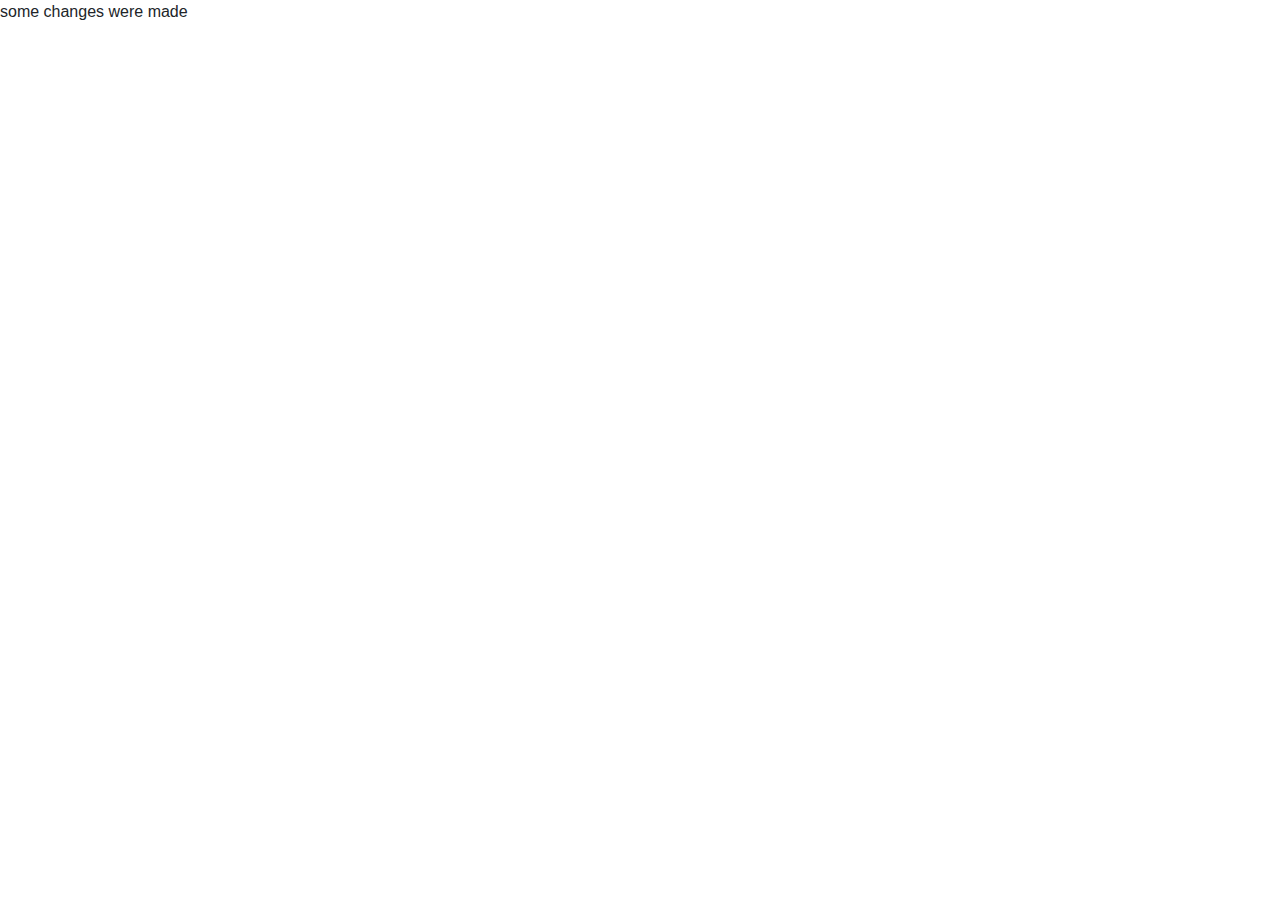
<file: LucasX/index.html>
<!DOCTYPE html>
<html lang="en">

<head>
  <meta charset="UTF-8">
  <meta name="viewport" content="width=device-width, initial-scale=1.0">
  <!-- Google fonts -->

  <!-- Bootstrap -->
  <link href="./assets/css/bootstrap/bootstrap.min.css" rel="stylesheet">
  <!-- Core theme CSS -->
  <link href="./assets/css/styles.css" rel="stylesheet" />
  <title> Bakery Site </title>
</head>

<body>
  <!-- Navbar -->
some changes were made
  <!-- Navbar -->

  <!--Footer -->
  <footer class="footer">

  </footer>
  <!--Footer -->

  <!-- Main Jquery JS -->
  <script src="./assets/js/jquery/jquery-3.5.1.min.js"></script>
  <!-- Bootstrap JS -->
  <script src="./assets/js/bootstrap.min.js"></script>
  <!-- Popper JS -->
  <script src="./assets/js/popper/popper.min.js"></script>
  <!-- Custome Js -->
  <script src="./assets/js/custom.js"></script>
</body>

</html>
</file>
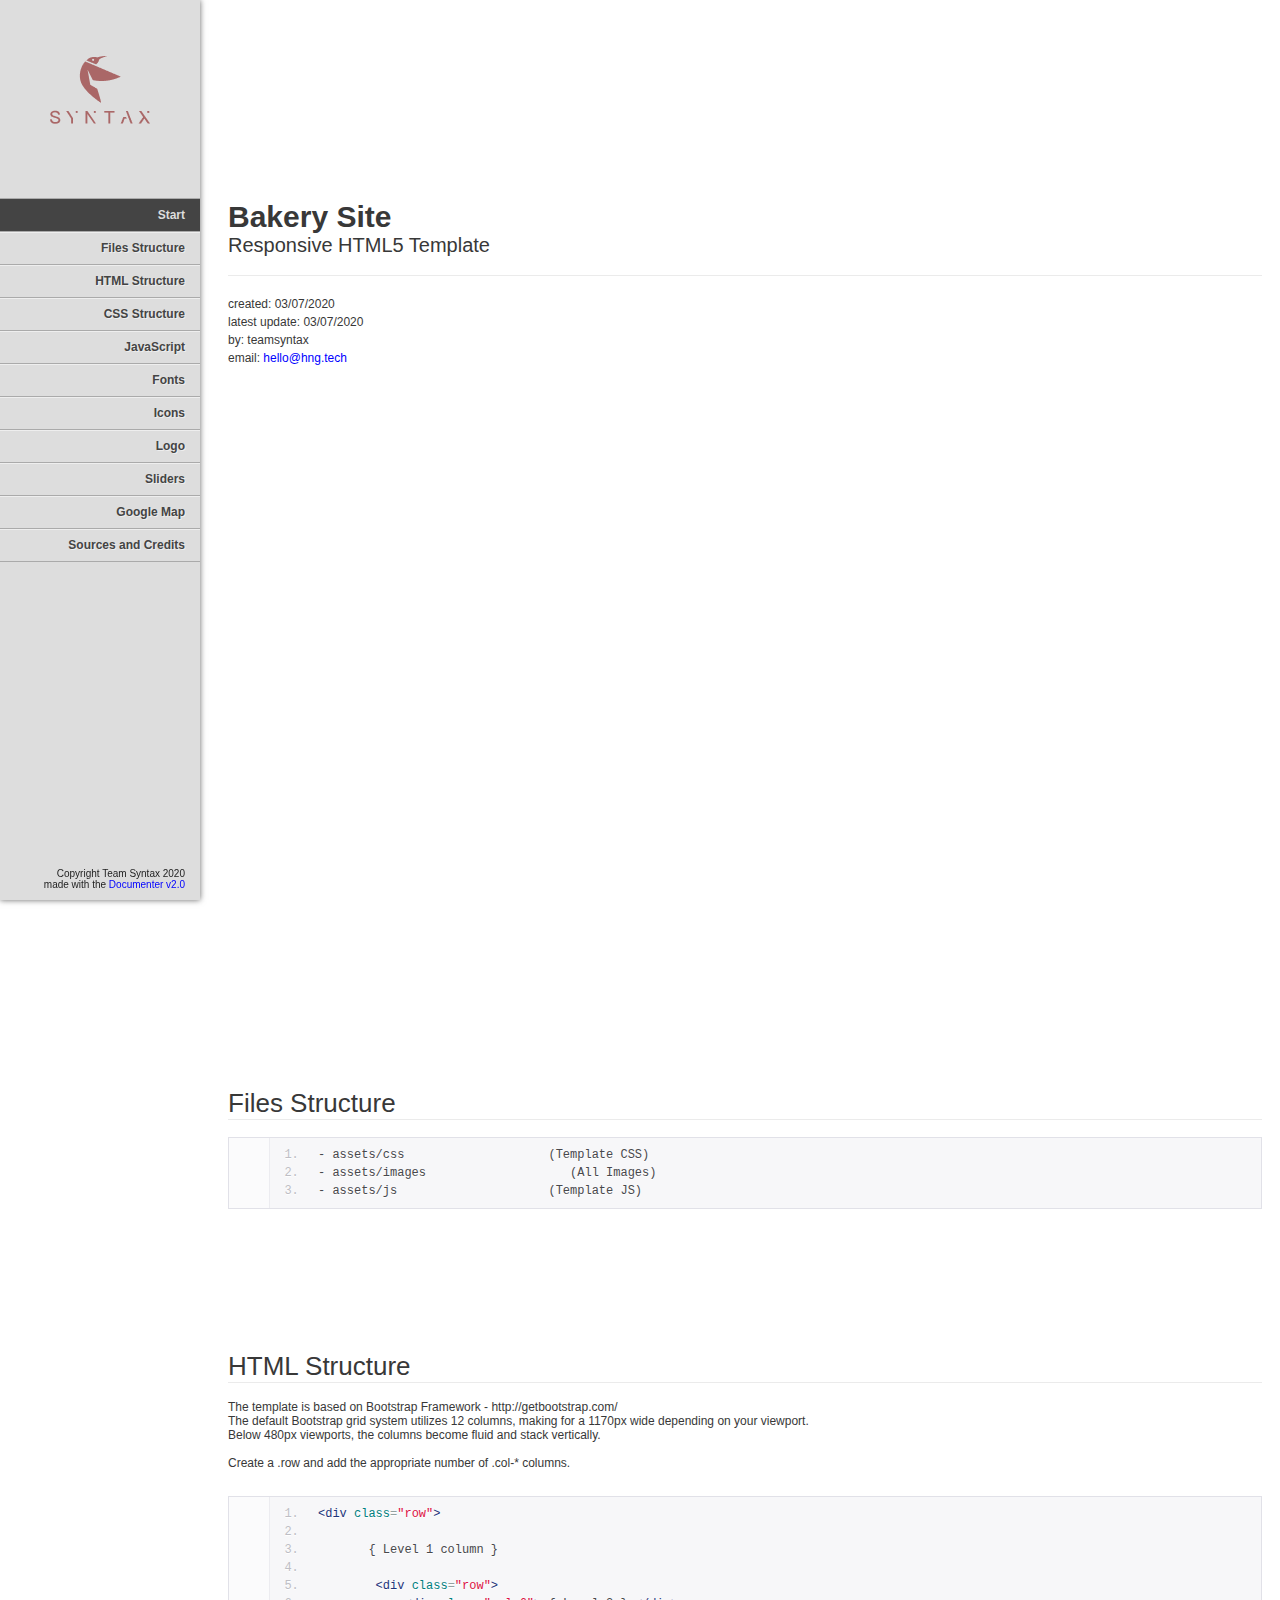
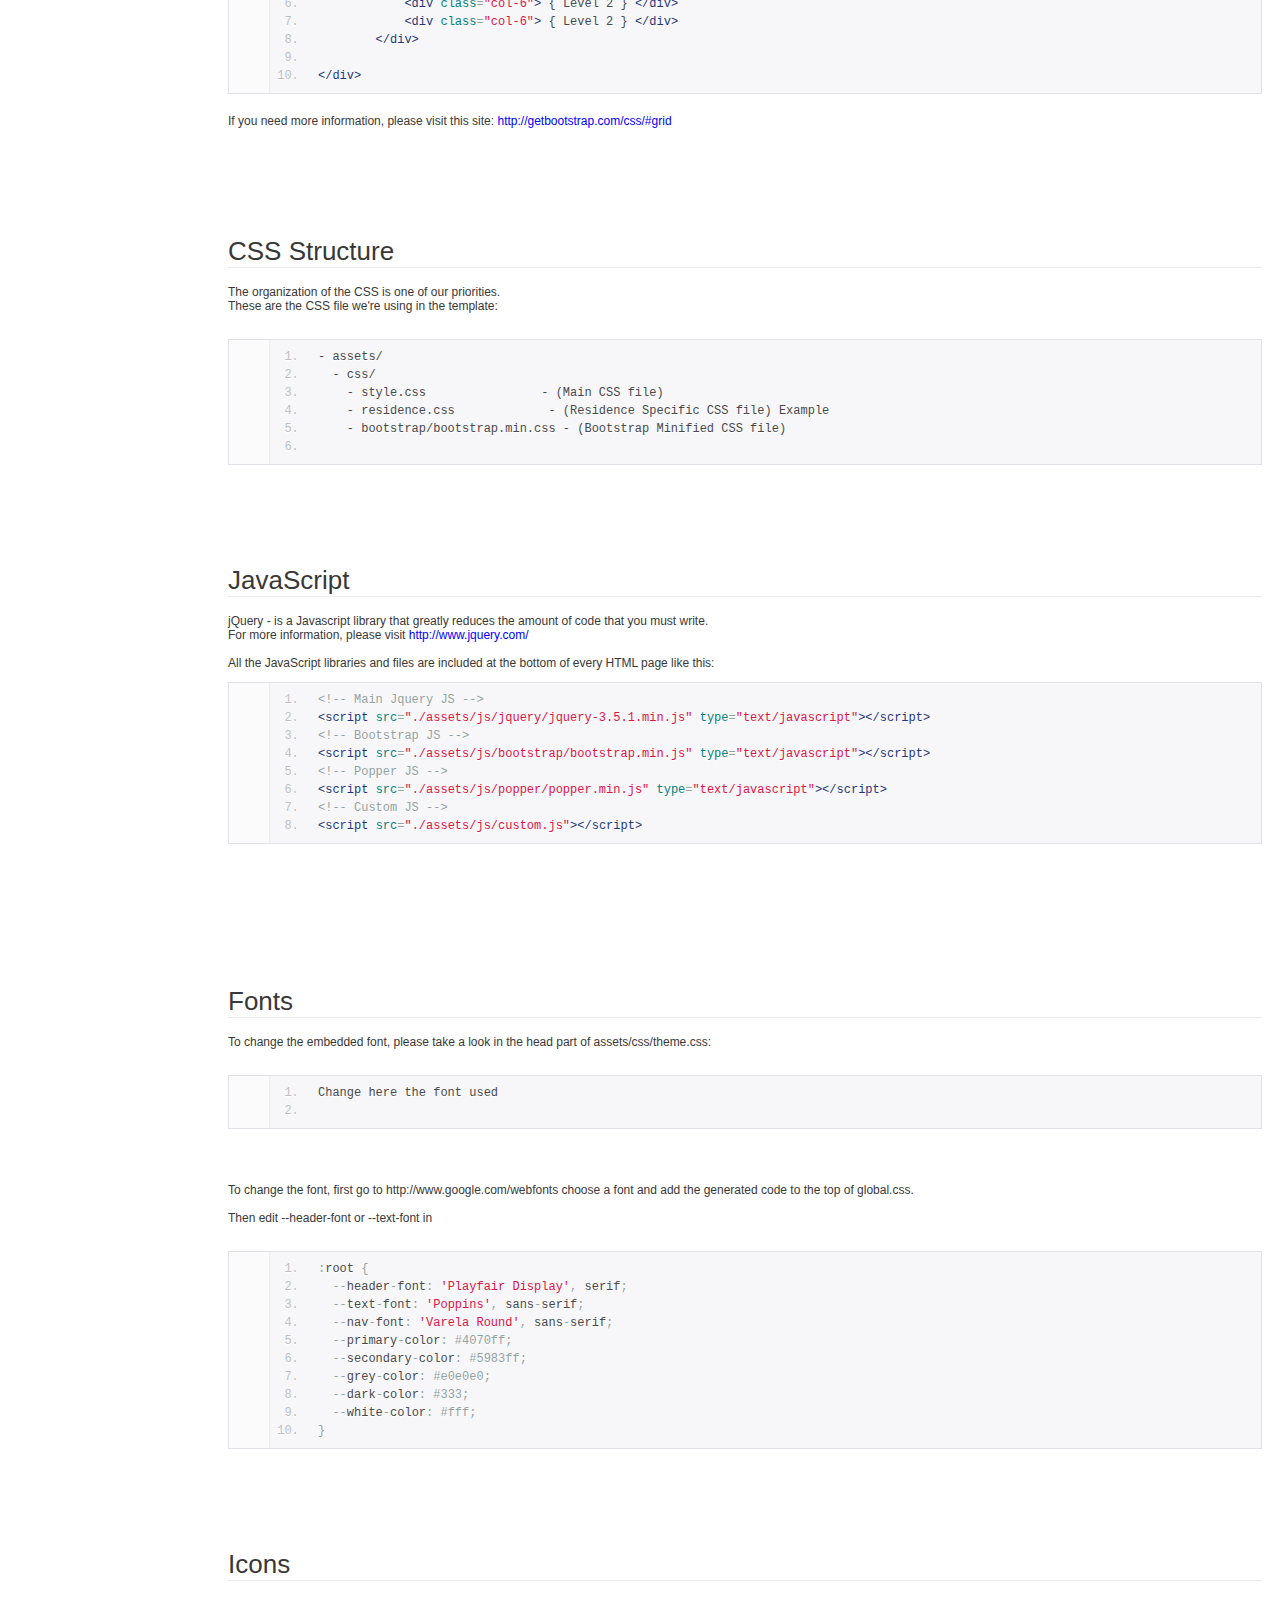
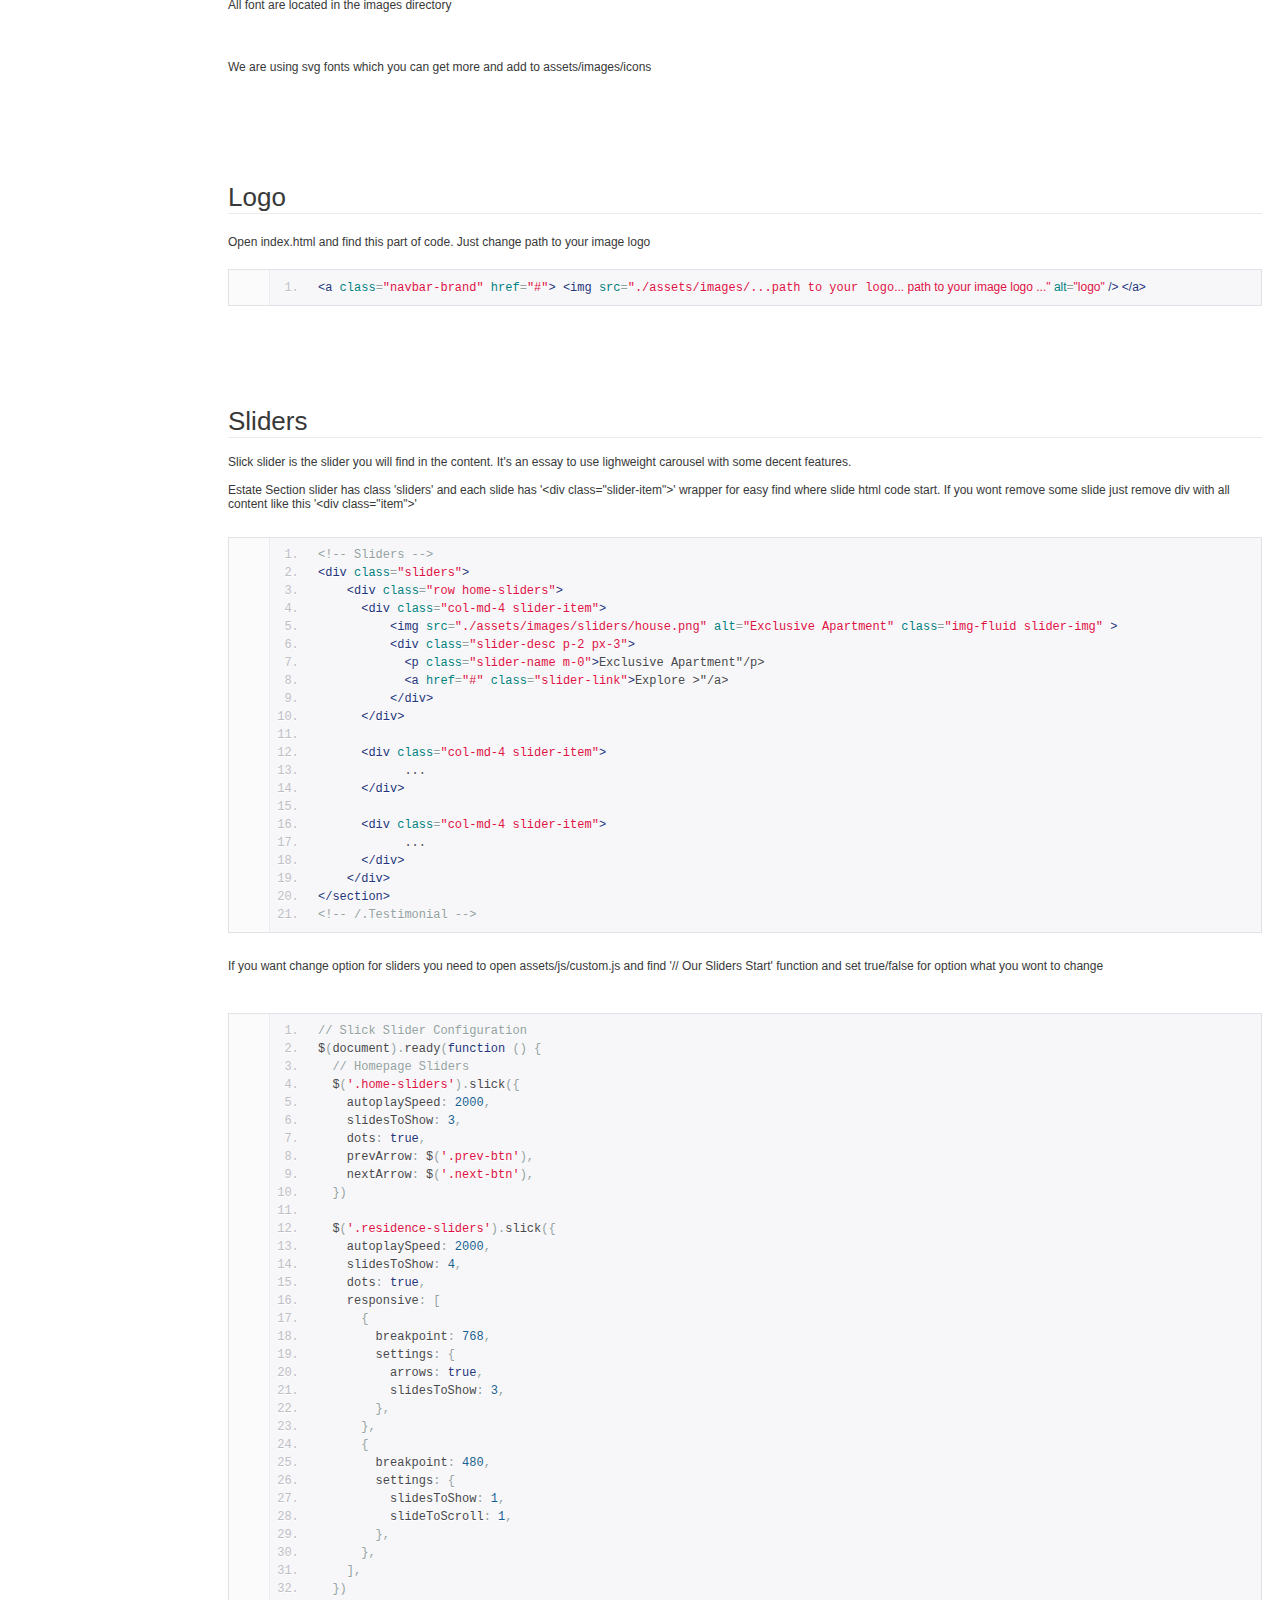
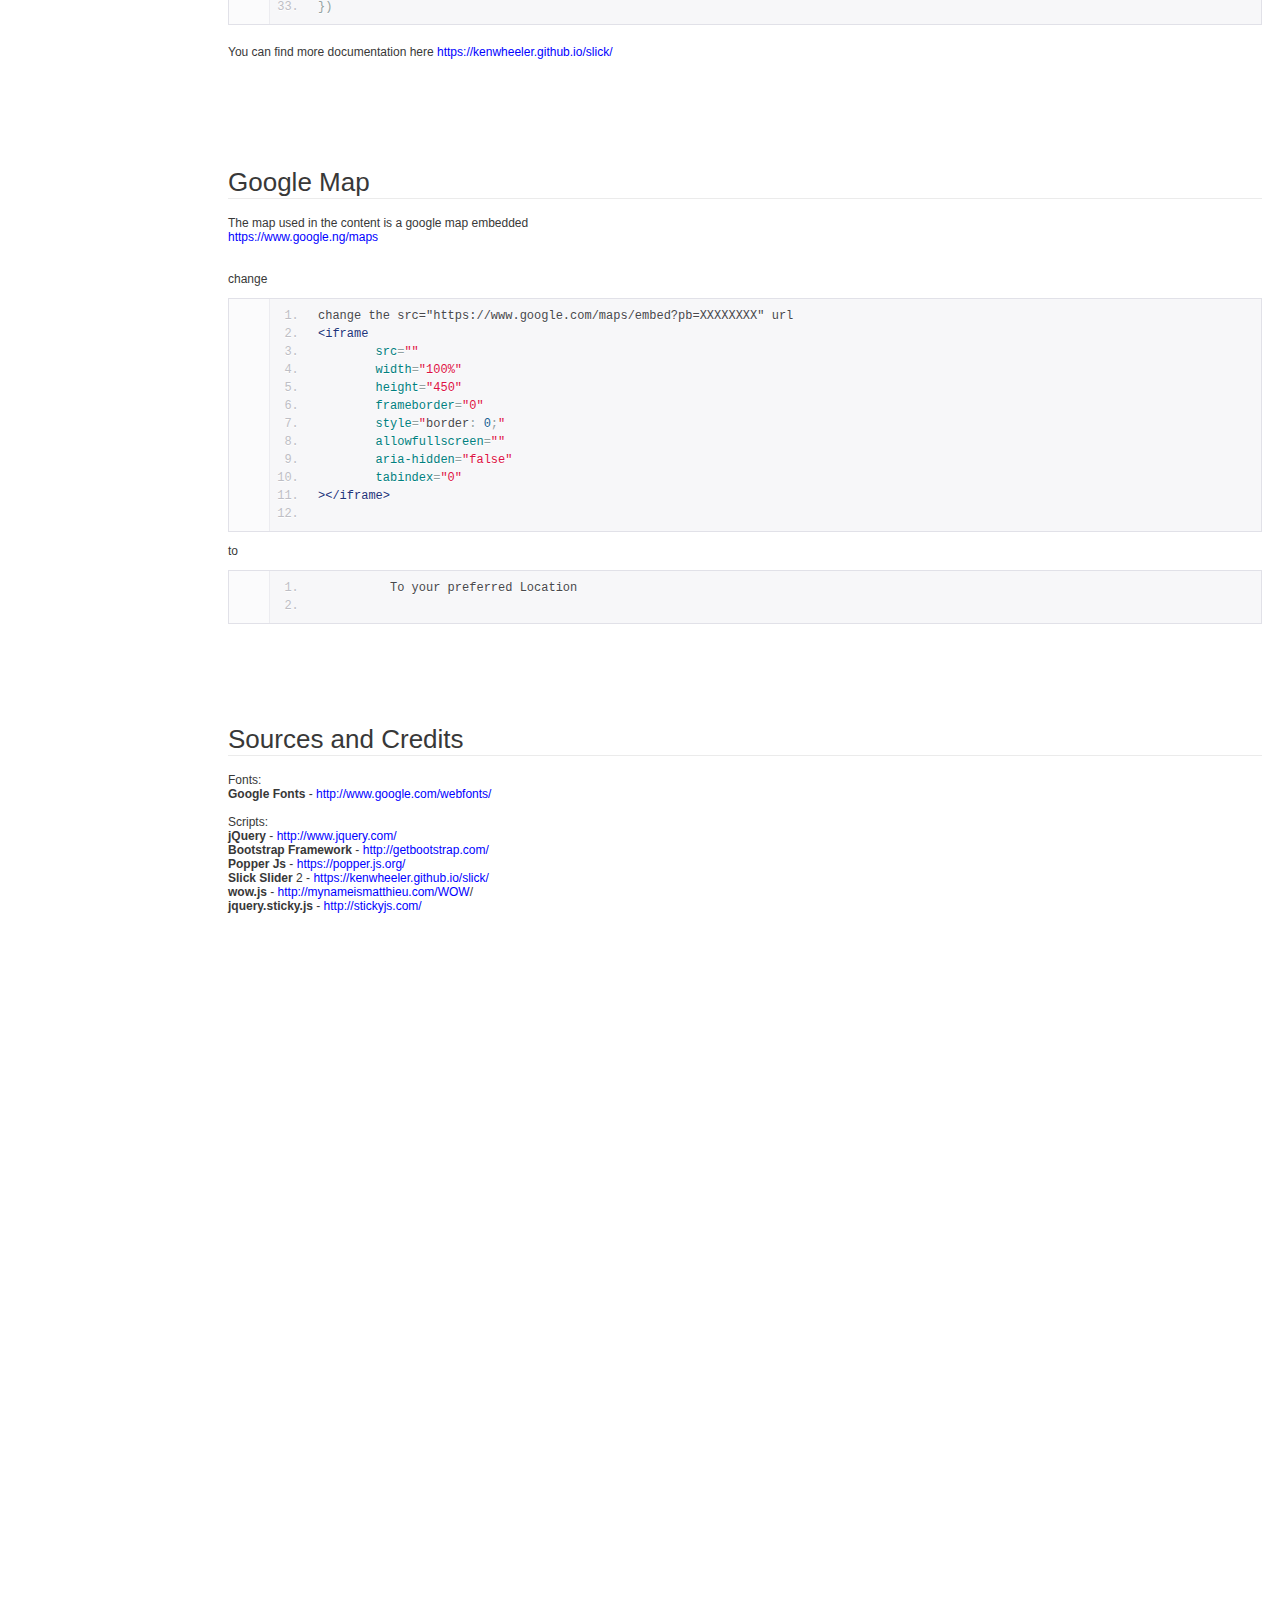
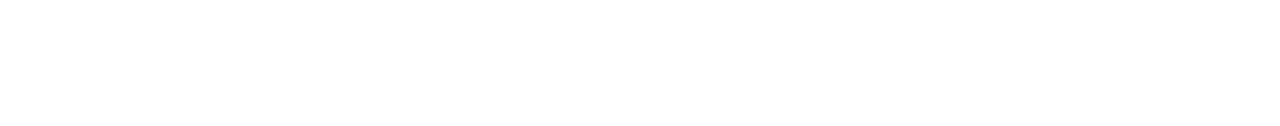
<file: Base Files/documentation/index.html>
<!DOCTYPE html>
<!--[if IE 6]><html lang="en-us" class="ie6"> <![endif]-->
<!--[if IE 7]><html lang="en-us" class="ie7"> <![endif]-->
<!--[if IE 8]><html lang="en-us" class="ie8"> <![endif]-->
<!--[if (gt IE 7)|!(IE)]><!-->
<html lang="en-us">
<!--<![endif]-->

<head>
  <meta charset="utf-8" />

  <title> Bakery Site - Documentation</title>

  <meta name="description" content="" />
  <meta name="author" content="Team Syntax" />
  <meta name="copyright" content="Team Syntax" />
  <meta name="generator" content="Documenter v2.0 http://rxa.li/documenter" />
  <meta name="date" content="2020-07-04T00:00:00+02:00" />

  <link rel="stylesheet" href="assets/css/documenter_style.css" media="all" />
  <link rel="stylesheet" href="assets/js/google-code-prettify/prettify.css" media="screen" />
  <script src="assets/js/google-code-prettify/prettify.js"></script>

  <script src="assets/js/jquery.js"></script>

  <script src="assets/js/jquery.scrollTo.js"></script>
  <script src="assets/js/jquery.easing.js"></script>

  <script>
    document.createElement('section')
    var duration = '500',
      easing = 'swing'
  </script>
  <script src="assets/js/script.js"></script>

  <style>
    html {
      background-color: #ffffff;
      color: #383838;
    }

    ::-moz-selection {
      background: #444444;
      color: #dddddd;
    }

    ::selection {
      background: #444444;
      color: #dddddd;
    }

    #documenter_sidebar #documenter_logo {
      background-image: url(assets/images/logo.png);
    }

    a {
      color: #0000ff;
    }

    .btn {
      border-radius: 3px;
    }

    .btn-primary {
      background-image: -moz-linear-gradient(top, #0088cc, #0044cc);
      background-image: -ms-linear-gradient(top, #0088cc, #0044cc);
      background-image: -webkit-gradient(linear,
          0 0,
          0 0088cc%,
          from(#dddddd),
          to(#0044cc));
      background-image: -webkit-linear-gradient(top, #0088cc, #0044cc);
      background-image: -o-linear-gradient(top, #0088cc, #0044cc);
      background-image: linear-gradient(top, #0088cc, #0044cc);
      filter: progid:DXImageTransform.Microsoft.gradient(startColorstr='#0088CC', endColorstr='#0044CC', GradientType=0);
      border-color: #0044cc #0044cc #bfbfbf;
      color: #ffffff;
    }

    .btn-primary:hover,
    .btn-primary:active,
    .btn-primary.active,
    .btn-primary.disabled,
    .btn-primary[disabled] {
      border-color: #0088cc #0088cc #bfbfbf;
      background-color: #0044cc;
    }

    hr {
      border-top: 1px solid #ebebeb;
      border-bottom: 1px solid #ffffff;
    }

    #documenter_sidebar,
    #documenter_sidebar ul a {
      background-color: #dddddd;
      color: #222222;
    }

    #documenter_sidebar ul a {
      -webkit-text-shadow: 1px 1px 0px #eeeeee;
      -moz-text-shadow: 1px 1px 0px #eeeeee;
      text-shadow: 1px 1px 0px #eeeeee;
    }

    #documenter_sidebar ul {
      border-top: 1px solid #aaaaaa;
    }

    #documenter_sidebar ul a {
      border-top: 1px solid #eeeeee;
      border-bottom: 1px solid #aaaaaa;
      color: #444444;
    }

    #documenter_sidebar ul a:hover {
      background: #444444;
      color: #dddddd;
      border-top: 1px solid #444444;
    }

    #documenter_sidebar ul a.current {
      background: #444444;
      color: #dddddd;
      border-top: 1px solid #444444;
    }

    #documenter_copyright {
      display: block !important;
      visibility: visible !important;
    }
  </style>
</head>

<body class="documenter-project-go">
  <div id="documenter_sidebar">
    <a href="#documenter_cover" id="documenter_logo"></a>
    <ul id="documenter_nav">
      <li><a class="current" href="#documenter_cover">Start</a></li>

      <li>
        <a href="#files_structure" title="Files Structure">Files Structure</a>
      </li>
      <li>
        <a href="#html_structure" title="HTML Structure">HTML Structure</a>
      </li>
      <li>
        <a href="#css_structure" title="CSS Structure">CSS Structure</a>
      </li>
      <li><a href="#javascript" title="JavaScript">JavaScript</a></li>
      <li><a href="#fonts" title="Fonts">Fonts</a></li>
      <li><a href="#icons" title="Icons">Icons</a></li>
      <li><a href="#logo" title="Logo">Logo</a></li>
      <li><a href="#sliders" title="Sliders">Sliders</a></li>
      <li><a href="#google_map" title="Google Map">Google Map</a></li>
      <li>
        <a href="#sources_and_credits" title="Sources and Credits">Sources and Credits</a>
      </li>
    </ul>
    <div id="documenter_copyright">
      Copyright Team Syntax 2020<br />
      made with the <a href="http://rxa.li/documenter">Documenter v2.0</a>
    </div>
  </div>
  <div id="documenter_content">
    <section id="documenter_cover">
      <h1> Bakery Site </h1>
      <h2>Responsive HTML5 Template</h2>
      <div id="documenter_buttons"></div>
      <hr />
      <ul>
        <li>created: 03/07/2020</li>
        <li>latest update: 03/07/2020</li>
        <li>by: teamsyntax</li>

        <li>
          email:
          <a
            href="mailto:&#104;&#101;&#108;&#108;&#111;&#64;&#104;&#110;&#103;&#46;&#116;&#101;&#99;&#104;">&#104;&#101;&#108;&#108;&#111;&#64;&#104;&#110;&#103;&#46;&#116;&#101;&#99;&#104;</a>
        </li>
      </ul>
      <p></p>
    </section>

    <section id="files_structure">
      <div class="page-header">
        <h3>Files Structure</h3>
        <hr class="notop" />
      </div>
      <pre class="prettyprint lang-html linenums">
- assets/css                    (Template CSS)
- assets/images                    (All Images)
- assets/js                     (Template JS)</pre>
      <p>
        &nbsp;
      </p>
    </section>
    <section id="html_structure">
      <div class="page-header">
        <h3>HTML Structure</h3>
        <hr class="notop" />
      </div>
      <div>
        The template is based on Bootstrap Framework -
        http://getbootstrap.com/
      </div>
      <div>
        The default Bootstrap grid system utilizes 12 columns, making for a
        1170px wide depending on your viewport.
      </div>
      <div>
        Below 480px viewports, the columns become fluid and stack vertically.
      </div>
      <div>
        &nbsp;
      </div>
      <div>
        Create a .row and add the appropriate number of .col-* columns.
      </div>
      <div>
        &nbsp;
      </div>
      <div>
        <pre class="prettyprint lang-html linenums">
&lt;div class=&quot;row&quot;&gt;
        
       { Level 1 column }

        &lt;div class=&quot;row&quot;&gt;
            &lt;div class=&quot;col-6&quot;&gt; { Level 2 } &lt;/div&gt;
            &lt;div class=&quot;col-6&quot;&gt; { Level 2 } &lt;/div&gt;
        &lt;/div&gt;

&lt;/div&gt;</pre>
      </div>
      <p>
        If you need more information, please visit this site:
        <a href="http://getbootstrap.com/css/#grid" target="_blank">http://getbootstrap.com/css/#grid</a>
      </p>
    </section>
    <section id="css_structure">
      <div class="page-header">
        <h3>CSS Structure</h3>
        <hr class="notop" />
      </div>
      <div>
        The organization of the CSS is one of our priorities.
      </div>
      <div>
        These are the CSS file we&#39;re using in the template:
      </div>
      <div>
        &nbsp;
      </div>
      <pre class="prettyprint lang-html linenums">
- assets/
  - css/
    - style.css                - (Main CSS file) 
    - residence.css             - (Residence Specific CSS file) Example 
    - bootstrap/bootstrap.min.css - (Bootstrap Minified CSS file)

</pre>
    </section>
    <section id="javascript">
      <div class="page-header">
        <h3>JavaScript</h3>
        <hr class="notop" />
      </div>
      <div>
        jQuery - is a Javascript library that greatly reduces the amount of
        code that you must write.
      </div>
      <div>
        For more information, please visit
        <a href="http://www.jquery.com" target="_blank">http://www.jquery.com/</a>
      </div>
      <div>
        &nbsp;
      </div>
      <div>
        All the JavaScript libraries and files are included at the bottom of
        every HTML page like this:
      </div>
      <div>
        <pre class="prettyprint lang-html linenums">
&lt;!-- Main Jquery JS --&gt;
&lt;script src=&quot;./assets/js/jquery/jquery-3.5.1.min.js&quot; type=&quot;text/javascript&quot;&gt;&lt;/script&gt;        
&lt;!-- Bootstrap JS --&gt;
&lt;script src=&quot;./assets/js/bootstrap/bootstrap.min.js&quot; type=&quot;text/javascript&quot;&gt;&lt;/script&gt;       
&lt;!-- Popper JS --&gt;
&lt;script src=&quot;./assets/js/popper/popper.min.js&quot; type=&quot;text/javascript&quot;&gt;&lt;/script&gt; 
&lt;!-- Custom JS --&gt;
&lt;script src=&quot;./assets/js/custom.js&quot;&gt;&lt;/script&gt;
</pre>
      </div>
      <p>&nbsp;</p>
    </section>
    <section id="fonts">
      <div class="page-header">
        <h3>Fonts</h3>
        <hr class="notop" />
      </div>
      <div>
        To change the embedded font, please take a look in the head part of
        assets/css/theme.css:
      </div>
      <div>
        &nbsp;
      </div>
      <div>
        <pre class="prettyprint lang-html linenums">
Change here the font used
            </pre>
      </div>
      <p>&nbsp;</p>
      <div>
        <div>
          To change the font, first go to http://www.google.com/webfonts
          choose a font and add the generated code to the top of global.css.
        </div>
        <div>
          &nbsp;
        </div>
        <div>
          Then edit --header-font or --text-font in
        </div>
        <div>
          &nbsp;
        </div>
        <div>
          <pre class="prettyprint lang-css linenums">
:root {
  --header-font: 'Playfair Display', serif;
  --text-font: 'Poppins', sans-serif;
  --nav-font: 'Varela Round', sans-serif;
  --primary-color: #4070ff;
  --secondary-color: #5983ff;
  --grey-color: #e0e0e0;
  --dark-color: #333;
  --white-color: #fff;
}</pre>
        </div>
      </div>
    </section>
    <section id="icons">
      <div class="page-header">
        <h3>Icons</h3>
        <hr class="notop" />
      </div>
      <div>
        All font are located in the images directory
      </div>
      <div>
        &nbsp;
      </div>

      <div>
        &nbsp;
      </div>
      <div>
        <p>
          We are using svg fonts which you can get more and add to
          assets/images/icons
        </p>
      </div>
    </section>
    <section id="logo">
      <div class="page-header">
        <h3>Logo</h3>
        <hr class="notop" />
      </div>
      <p>
        Open index.html and find this part of code. Just change path to your
        image logo
      </p>
      <pre class="prettyprint lang-html linenums">
&lt;a class=&quot;navbar-brand&quot; href=&quot;#&quot;&gt; &lt;img src=&quot;./assets/images/...path to your logo<span style="font-family: Arial, Verdana, sans-serif;">... path to your image logo ...</span><span style="font-family: Arial, Verdana, sans-serif;">&quot; alt=&quot;logo&quot; /&gt; &lt;/a&gt;</span>
</pre>
    </section>
    <section id="sliders">
      <div class="page-header">
        <h3>Sliders</h3>
        <hr class="notop" />
      </div>
      <div>
        Slick slider is the slider you will find in the content. It's an essay
        to use lighweight carousel with some decent features.
      </div>
      <div>
        &nbsp;
      </div>
      <div>
        <div>
          <div>
            Estate Section slider has class &#39;sliders&#39; and each slide
            has &#39;&lt;div class=&quot;slider-item&quot;&gt;&#39; wrapper
            for easy find where slide html code start. If you wont remove some
            slide just remove div with all content like this &#39;&lt;div
            class=&quot;item&quot;&gt;&#39;
          </div>
          <div>
            &nbsp;
          </div>
        </div>
        <pre class="prettyprint lang-html linenums">
&lt;!-- Sliders --&gt;
&lt;div class=&quot;sliders&quot;&gt;
    &lt;div class=&quot;row home-sliders&quot;&gt;
      &lt;div class=&quot;col-md-4 slider-item&quot;&gt;
          &lt;img src=&quot;./assets/images/sliders/house.png&quot; alt=&quot;Exclusive Apartment&quot; class=&quot;img-fluid slider-img&quot; &gt;
          &lt;div class=&quot;slider-desc p-2 px-3&quot;&gt;
            &lt;p class=&quot;slider-name m-0&quot;&gt;Exclusive Apartment&quot;/p&gt;
            &lt;a href=&quot;#&quot; class=&quot;slider-link&quot;&gt;Explore &gt;&quot;/a&gt;
          &lt;/div&gt;          
      &lt;/div&gt;

      &lt;div class=&quot;col-md-4 slider-item&quot;&gt;
            ...
      &lt;/div&gt;

      &lt;div class=&quot;col-md-4 slider-item&quot;&gt;
            ...
      &lt;/div&gt;
    &lt;/div&gt;
&lt;/section&gt;
&lt;!-- /.Testimonial --&gt;</pre>
        <div>
          &nbsp;
        </div>
        <div>
          If you want change option for sliders you need to open
          assets/js/custom.js and find &#39;// Our Sliders Start&#39; function
          and set true/false for option what you wont to change
        </div>
        <div>
          &nbsp;
        </div>
        <div>
          &nbsp;
        </div>
        <pre class="prettyprint lang-js linenums">
// Slick Slider Configuration
$(document).ready(function () {
  // Homepage Sliders
  $('.home-sliders').slick({
    autoplaySpeed: 2000,
    slidesToShow: 3,
    dots: true,
    prevArrow: $('.prev-btn'),
    nextArrow: $('.next-btn'),
  })

  $('.residence-sliders').slick({
    autoplaySpeed: 2000,
    slidesToShow: 4,
    dots: true,
    responsive: [
      {
        breakpoint: 768,
        settings: {
          arrows: true,
          slidesToShow: 3,
        },
      },
      {
        breakpoint: 480,
        settings: {
          slidesToShow: 1,
          slideToScroll: 1,
        },
      },
    ],
  })
})
</pre>
      </div>
      <p>
        You can find more documentation here&nbsp;<a href="https://kenwheeler.github.io/slick/"
          target="_blank">https://kenwheeler.github.io/slick/</a>
      </p>
    </section>
    <section id="google_map">
      <div class="page-header">
        <h3>Google Map</h3>
        <hr class="notop" />
      </div>
      <div>
        The map used in the content is a google map embedded
      </div>
      <div>
        <a href="https://www.google.ng/maps">https://www.google.ng/maps</a>
      </div>
      <div>
        &nbsp;
      </div>
      <div>
        &nbsp;
      </div>
      <div>
        change&nbsp;
      </div>
      <pre class="prettyprint lang-html linenums">change the src="https://www.google.com/maps/embed?pb=XXXXXXXX" url
&lt;iframe
	src=""
	width="100%"
	height="450"
	frameborder="0"
	style="border: 0;"
	allowfullscreen=""
	aria-hidden="false"
	tabindex="0"
&gt;&lt;/iframe&gt;
		</pre>

      <div>
        to
      </div>
      <pre class="prettyprint lang-html linenums">
          To your preferred Location
        </pre>
    </section>
    <section id="sources_and_credits">
      <div class="page-header">
        <h3>Sources and Credits</h3>
        <hr class="notop" />
      </div>
      <div>
        Fonts:
      </div>
      <div>
        <strong>Google Fonts</strong> -
        <a href="http://www.google.com/webfonts/">http://www.google.com/webfonts/</a>
      </div>
      <div></div>
      <div>
        &nbsp;
      </div>
      <div>
        Scripts:
      </div>
      <div>
        <strong>jQuery</strong> -
        <a href="http://www.jquery.com/">http://www.jquery.com/</a>
      </div>
      <div>
        <strong>Bootstrap Framework</strong> -
        <a href="http://getbootstrap.com/" target="_blank">http://getbootstrap.com/</a>
      </div>
      <div>
        <strong>Popper Js</strong> -&nbsp;<a href="https://popper.js.org/">https://popper.js.org/</a>
      </div>

      <div>
        <strong>Slick Slider</strong>&nbsp;2 -
        <a href="https://kenwheeler.github.io/slick/" target="_blank">https://kenwheeler.github.io/slick/</a>
      </div>
      <div>
        <strong>wow.js</strong> -&nbsp;<a href="http://mynameismatthieu.com/WOW/">http://mynameismatthieu.com/WOW</a>/
      </div>
      <div>
        <strong>jquery.sticky.js</strong> -&nbsp;<a href="http://stickyjs.com/">http://stickyjs.com/</a>
      </div>
      <div>
        &nbsp;
      </div>
    </section>
  </div>
</body>

</html>
</file>
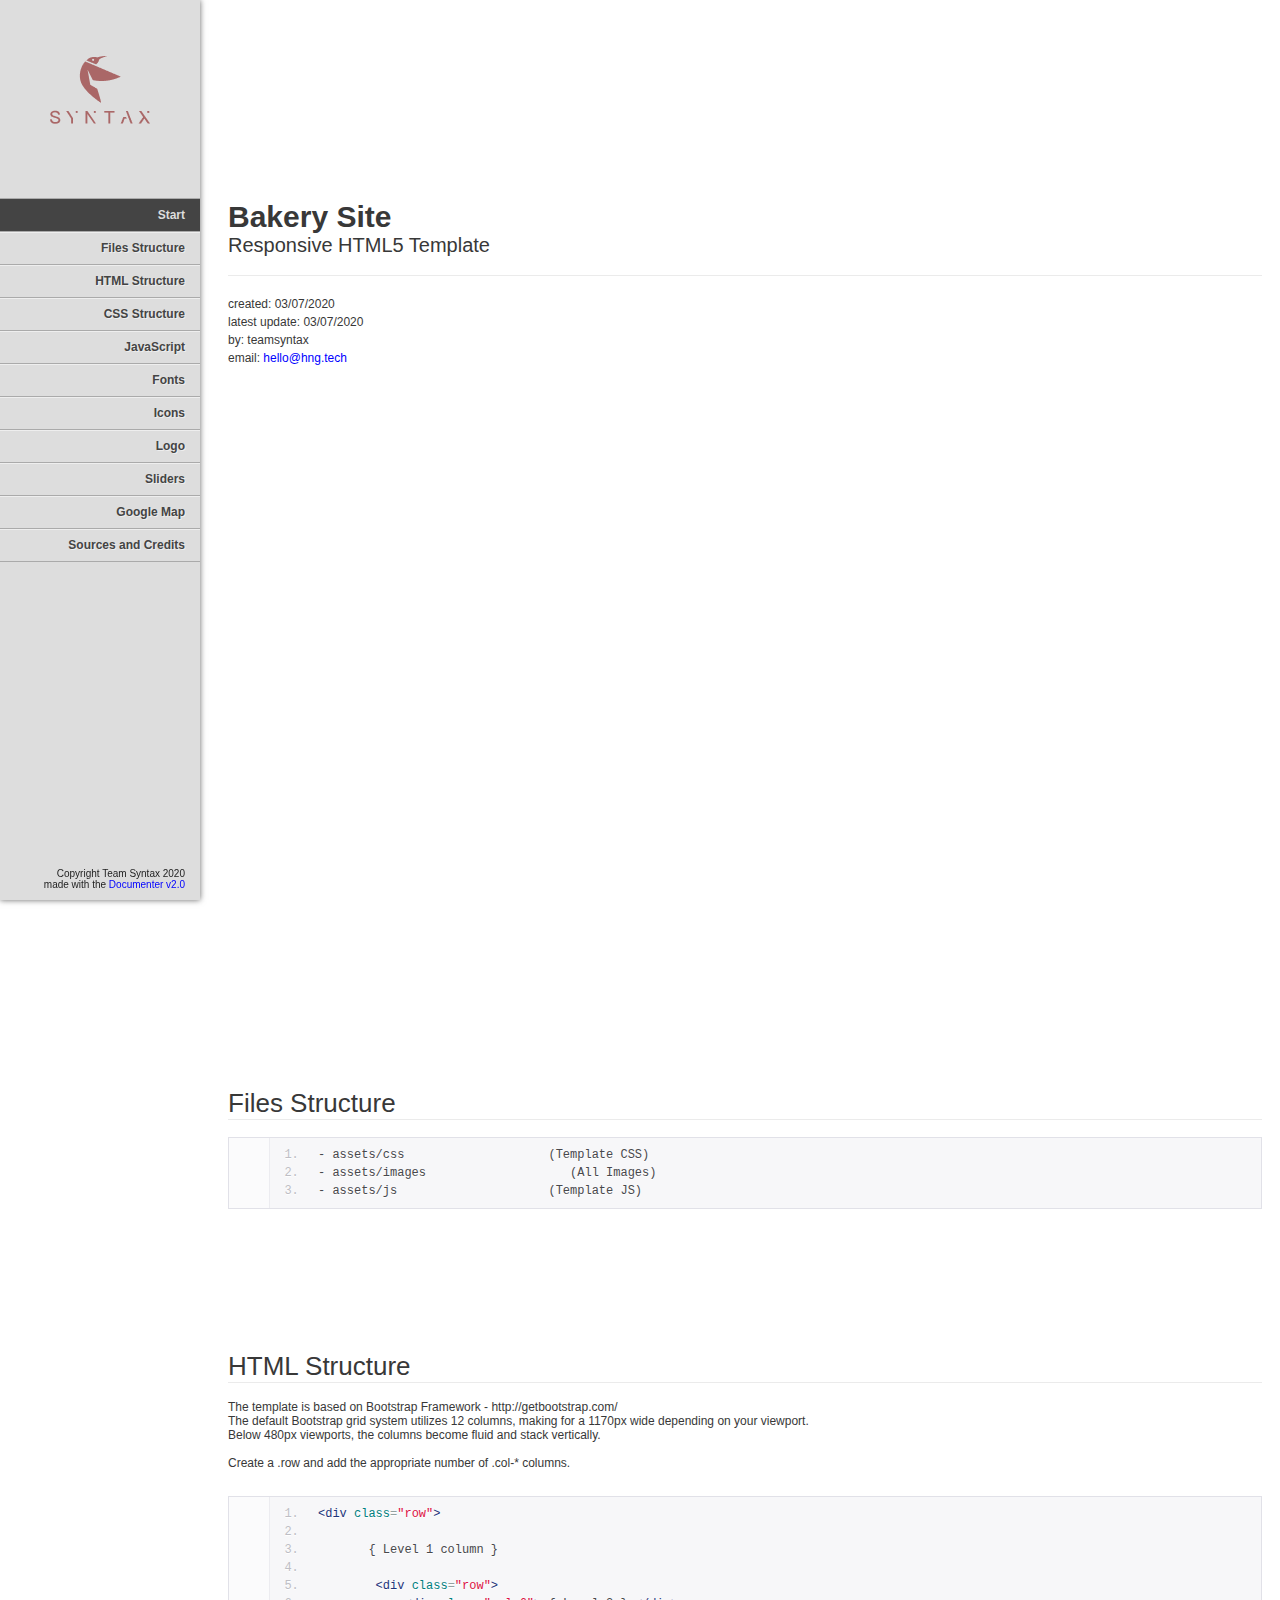
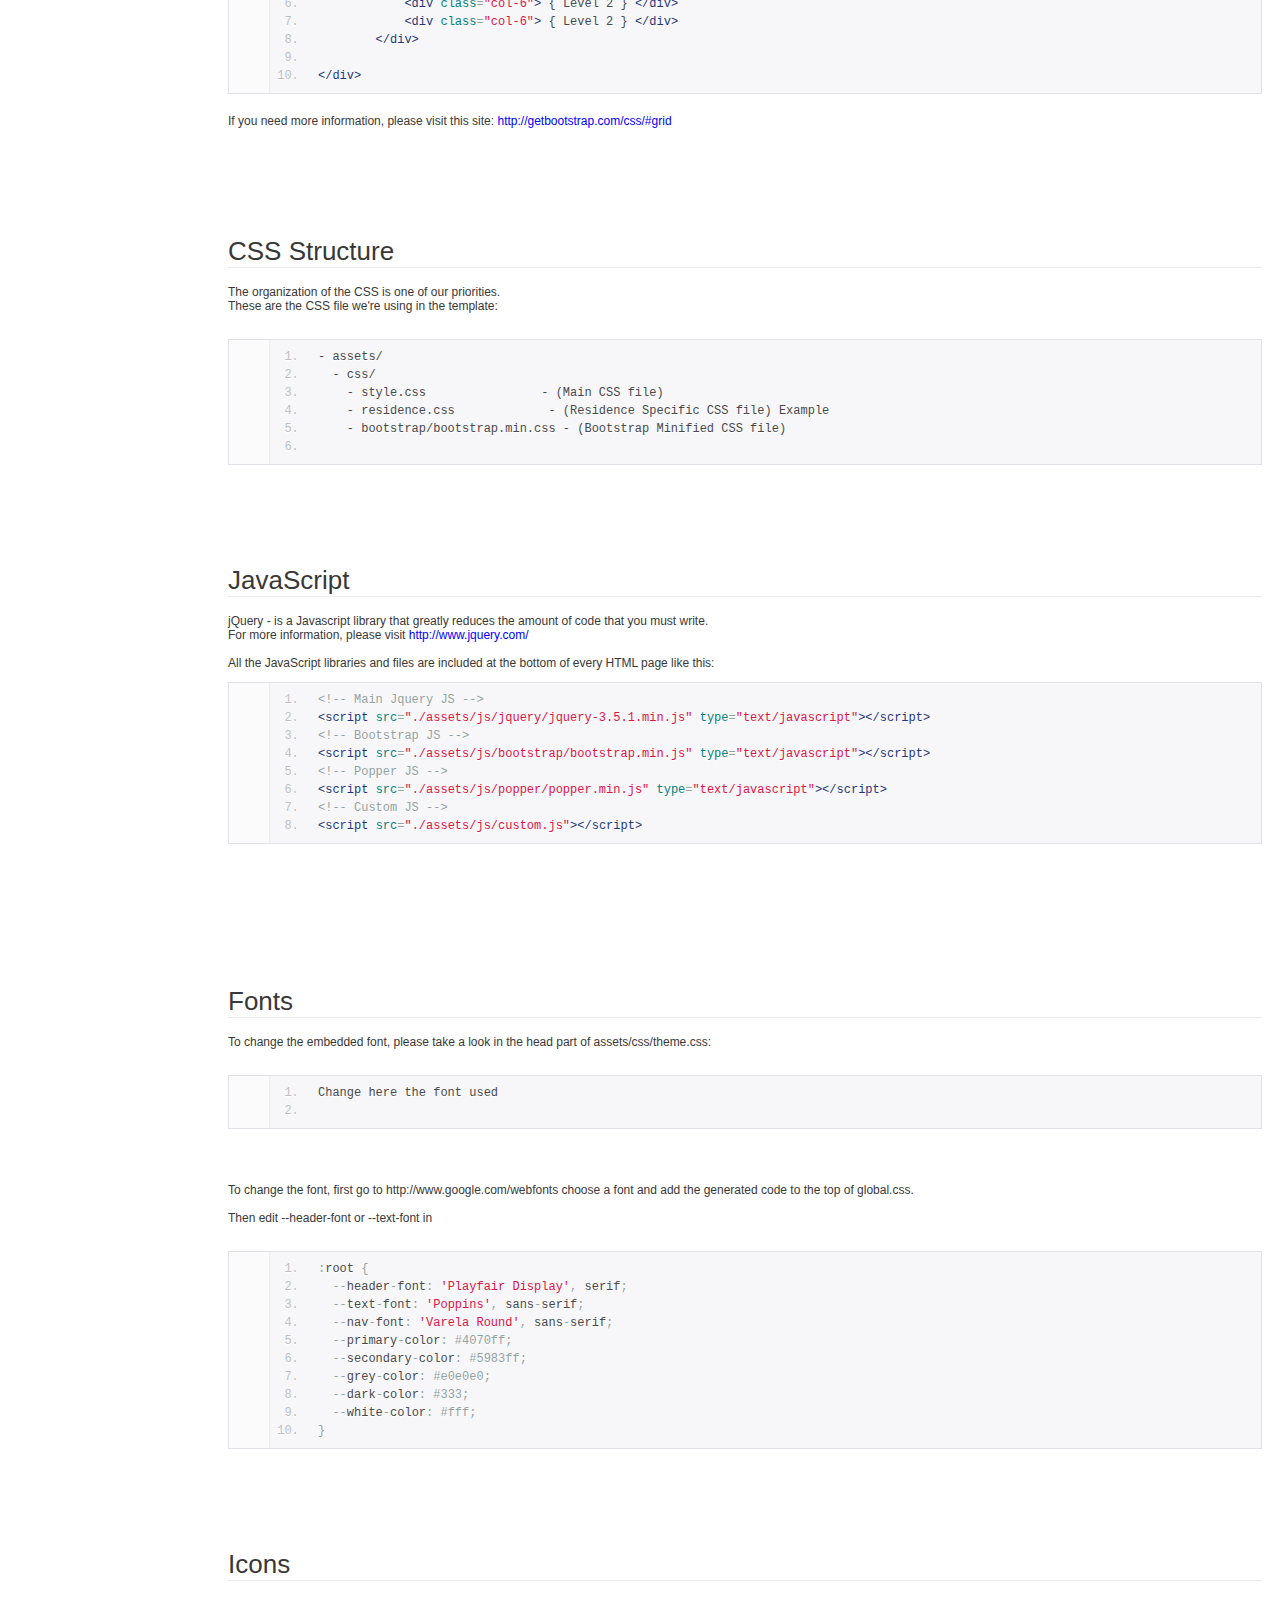
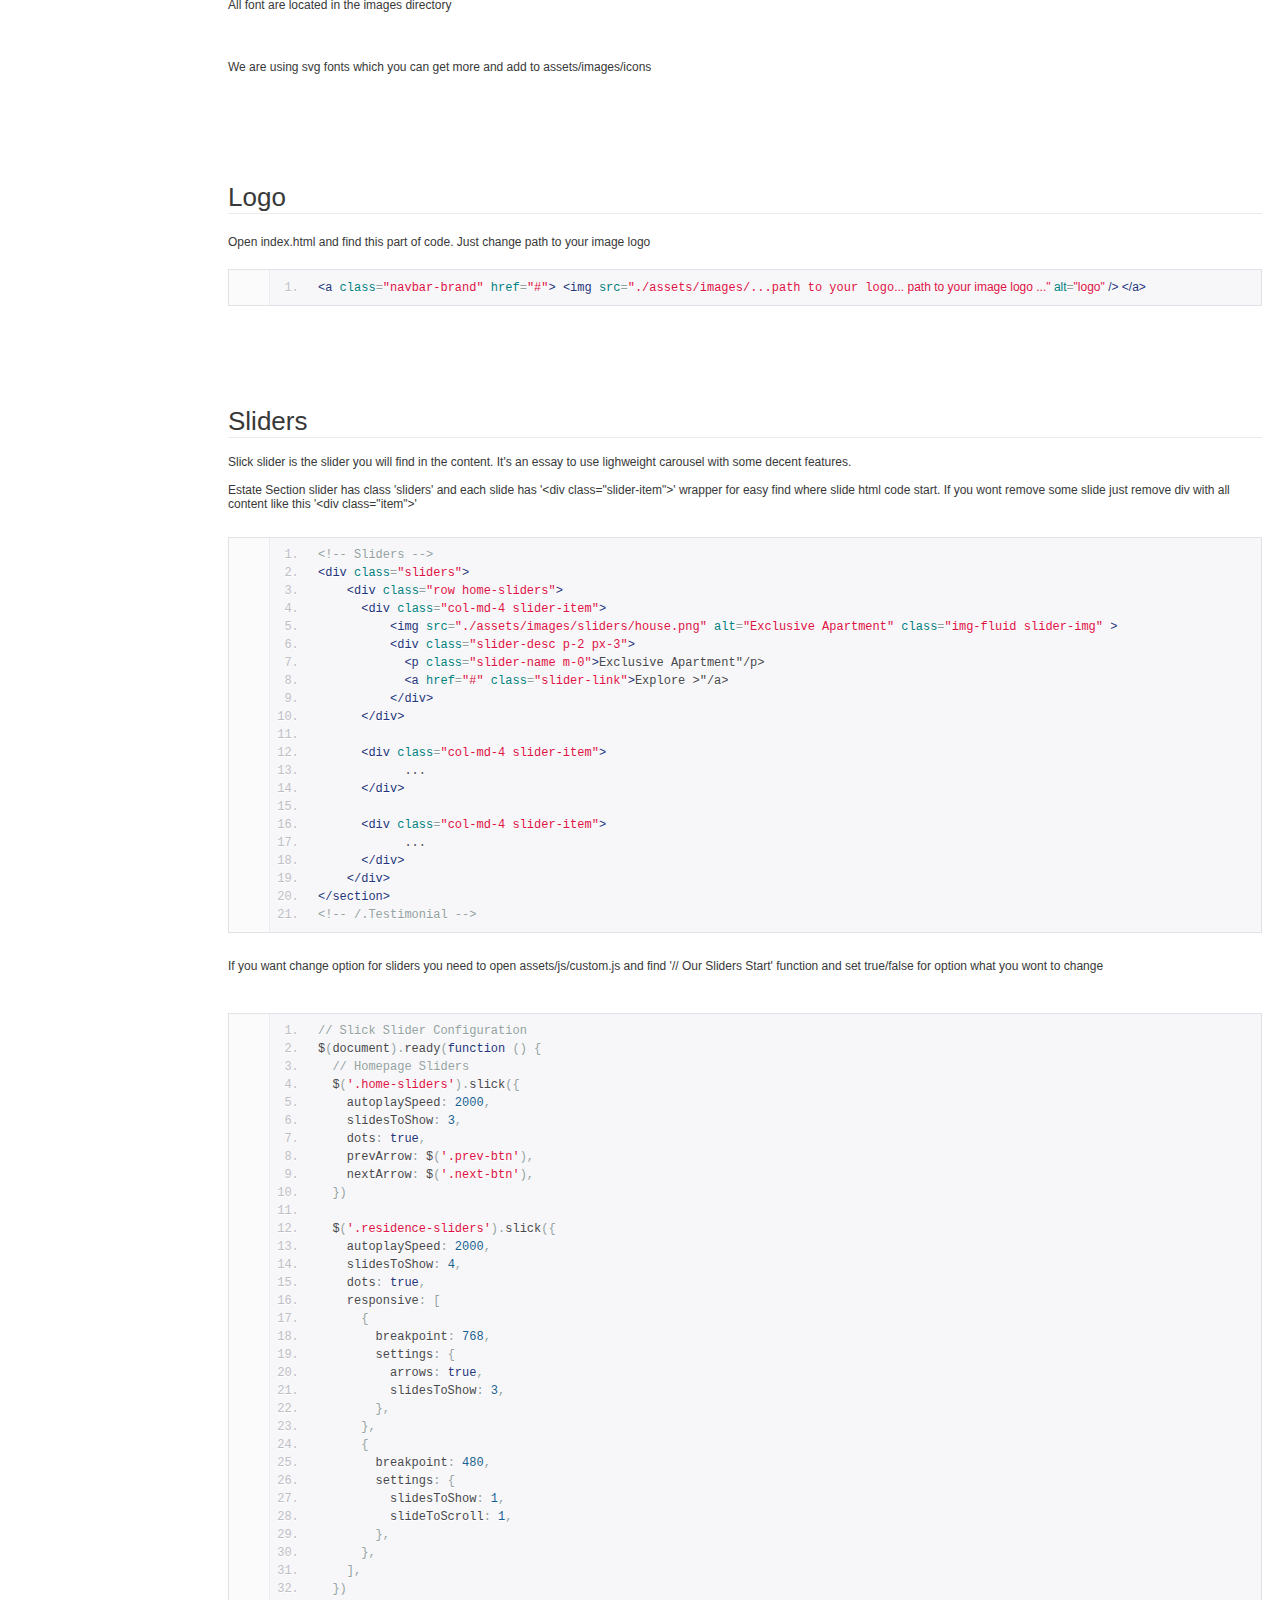
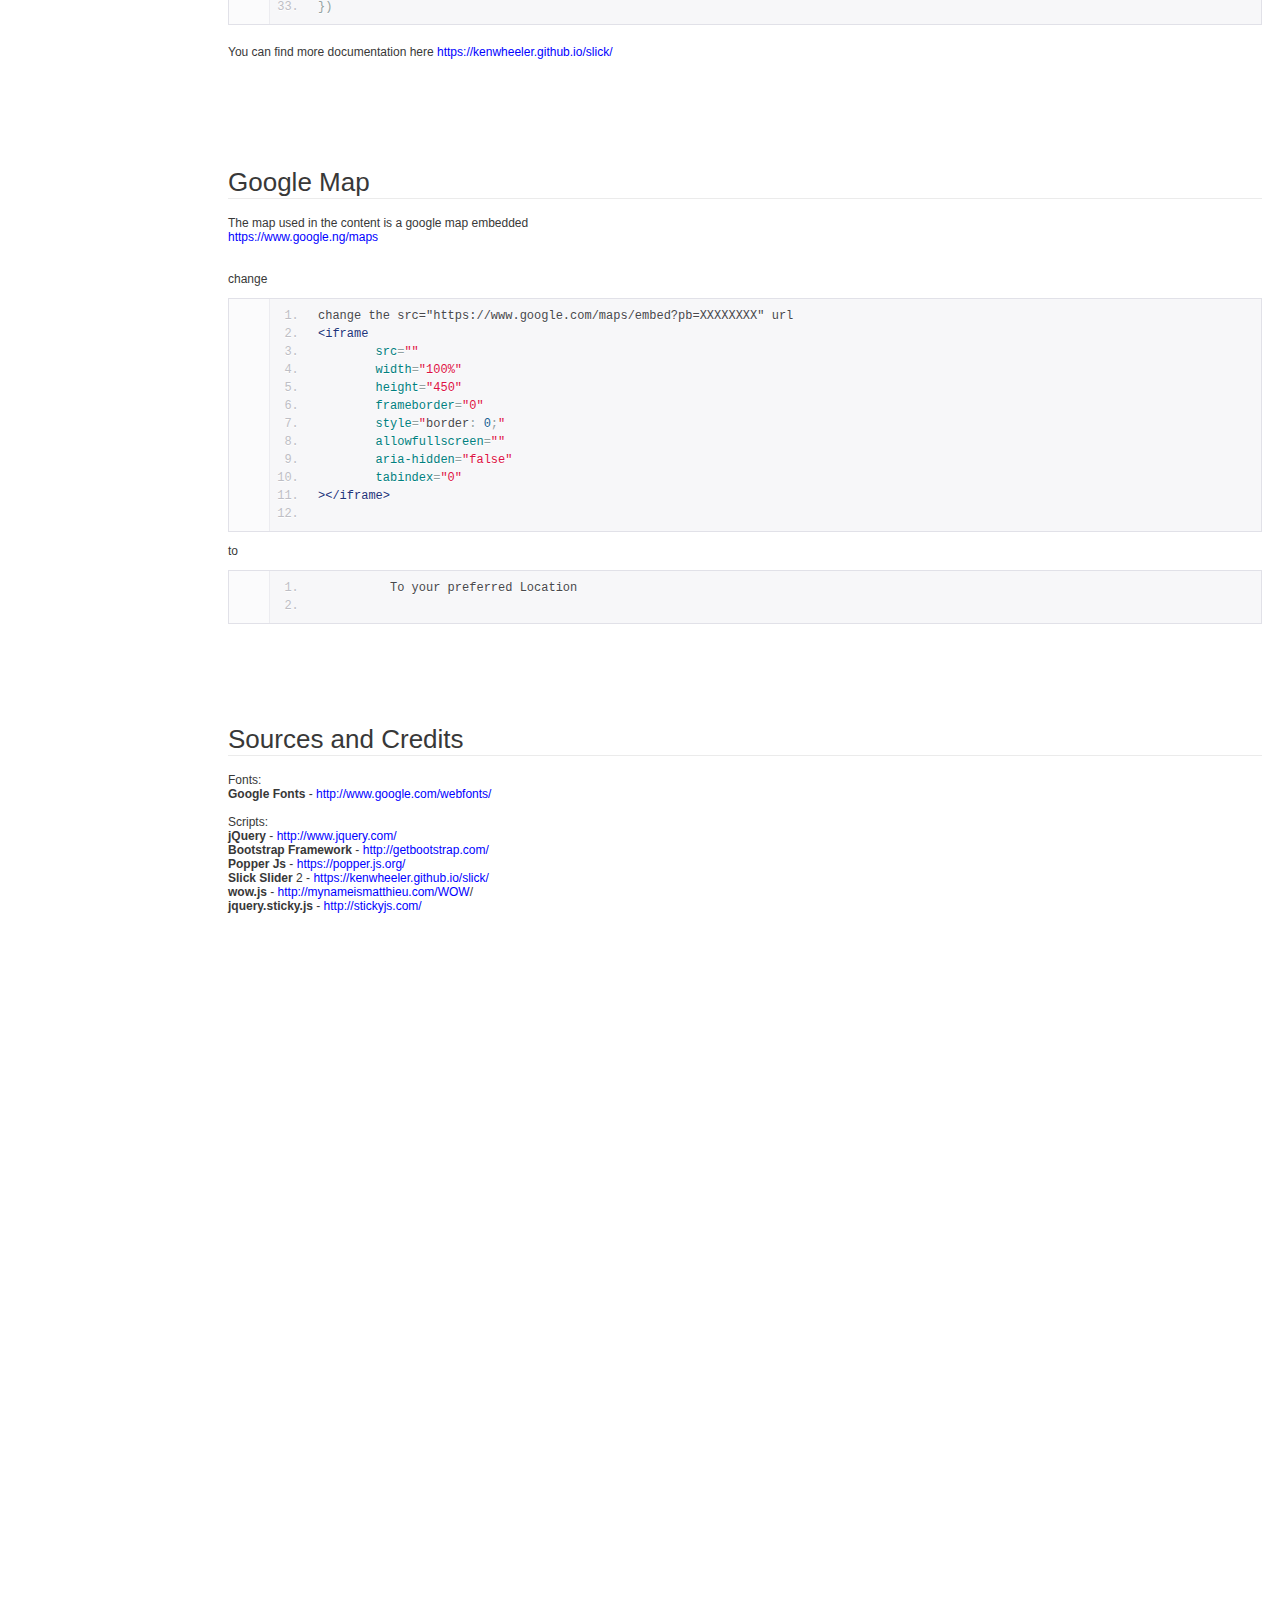
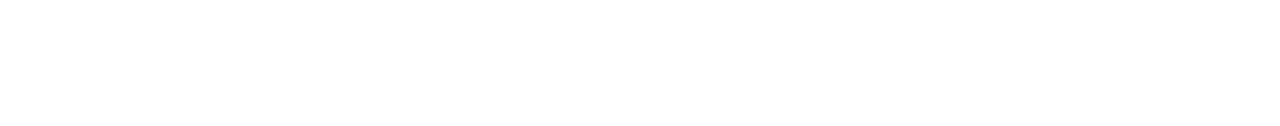
<file: LucasX/documentation/index.html>
<!DOCTYPE html>
<!--[if IE 6]><html lang="en-us" class="ie6"> <![endif]-->
<!--[if IE 7]><html lang="en-us" class="ie7"> <![endif]-->
<!--[if IE 8]><html lang="en-us" class="ie8"> <![endif]-->
<!--[if (gt IE 7)|!(IE)]><!-->
<html lang="en-us">
<!--<![endif]-->

<head>
  <meta charset="utf-8" />

  <title> Bakery Site - Documentation</title>

  <meta name="description" content="" />
  <meta name="author" content="Team Syntax" />
  <meta name="copyright" content="Team Syntax" />
  <meta name="generator" content="Documenter v2.0 http://rxa.li/documenter" />
  <meta name="date" content="2020-07-04T00:00:00+02:00" />

  <link rel="stylesheet" href="assets/css/documenter_style.css" media="all" />
  <link rel="stylesheet" href="assets/js/google-code-prettify/prettify.css" media="screen" />
  <script src="assets/js/google-code-prettify/prettify.js"></script>

  <script src="assets/js/jquery.js"></script>

  <script src="assets/js/jquery.scrollTo.js"></script>
  <script src="assets/js/jquery.easing.js"></script>

  <script>
    document.createElement('section')
    var duration = '500',
      easing = 'swing'
  </script>
  <script src="assets/js/script.js"></script>

  <style>
    html {
      background-color: #ffffff;
      color: #383838;
    }

    ::-moz-selection {
      background: #444444;
      color: #dddddd;
    }

    ::selection {
      background: #444444;
      color: #dddddd;
    }

    #documenter_sidebar #documenter_logo {
      background-image: url(assets/images/logo.png);
    }

    a {
      color: #0000ff;
    }

    .btn {
      border-radius: 3px;
    }

    .btn-primary {
      background-image: -moz-linear-gradient(top, #0088cc, #0044cc);
      background-image: -ms-linear-gradient(top, #0088cc, #0044cc);
      background-image: -webkit-gradient(linear,
          0 0,
          0 0088cc%,
          from(#dddddd),
          to(#0044cc));
      background-image: -webkit-linear-gradient(top, #0088cc, #0044cc);
      background-image: -o-linear-gradient(top, #0088cc, #0044cc);
      background-image: linear-gradient(top, #0088cc, #0044cc);
      filter: progid:DXImageTransform.Microsoft.gradient(startColorstr='#0088CC', endColorstr='#0044CC', GradientType=0);
      border-color: #0044cc #0044cc #bfbfbf;
      color: #ffffff;
    }

    .btn-primary:hover,
    .btn-primary:active,
    .btn-primary.active,
    .btn-primary.disabled,
    .btn-primary[disabled] {
      border-color: #0088cc #0088cc #bfbfbf;
      background-color: #0044cc;
    }

    hr {
      border-top: 1px solid #ebebeb;
      border-bottom: 1px solid #ffffff;
    }

    #documenter_sidebar,
    #documenter_sidebar ul a {
      background-color: #dddddd;
      color: #222222;
    }

    #documenter_sidebar ul a {
      -webkit-text-shadow: 1px 1px 0px #eeeeee;
      -moz-text-shadow: 1px 1px 0px #eeeeee;
      text-shadow: 1px 1px 0px #eeeeee;
    }

    #documenter_sidebar ul {
      border-top: 1px solid #aaaaaa;
    }

    #documenter_sidebar ul a {
      border-top: 1px solid #eeeeee;
      border-bottom: 1px solid #aaaaaa;
      color: #444444;
    }

    #documenter_sidebar ul a:hover {
      background: #444444;
      color: #dddddd;
      border-top: 1px solid #444444;
    }

    #documenter_sidebar ul a.current {
      background: #444444;
      color: #dddddd;
      border-top: 1px solid #444444;
    }

    #documenter_copyright {
      display: block !important;
      visibility: visible !important;
    }
  </style>
</head>

<body class="documenter-project-go">
  <div id="documenter_sidebar">
    <a href="#documenter_cover" id="documenter_logo"></a>
    <ul id="documenter_nav">
      <li><a class="current" href="#documenter_cover">Start</a></li>

      <li>
        <a href="#files_structure" title="Files Structure">Files Structure</a>
      </li>
      <li>
        <a href="#html_structure" title="HTML Structure">HTML Structure</a>
      </li>
      <li>
        <a href="#css_structure" title="CSS Structure">CSS Structure</a>
      </li>
      <li><a href="#javascript" title="JavaScript">JavaScript</a></li>
      <li><a href="#fonts" title="Fonts">Fonts</a></li>
      <li><a href="#icons" title="Icons">Icons</a></li>
      <li><a href="#logo" title="Logo">Logo</a></li>
      <li><a href="#sliders" title="Sliders">Sliders</a></li>
      <li><a href="#google_map" title="Google Map">Google Map</a></li>
      <li>
        <a href="#sources_and_credits" title="Sources and Credits">Sources and Credits</a>
      </li>
    </ul>
    <div id="documenter_copyright">
      Copyright Team Syntax 2020<br />
      made with the <a href="http://rxa.li/documenter">Documenter v2.0</a>
    </div>
  </div>
  <div id="documenter_content">
    <section id="documenter_cover">
      <h1> Bakery Site </h1>
      <h2>Responsive HTML5 Template</h2>
      <div id="documenter_buttons"></div>
      <hr />
      <ul>
        <li>created: 03/07/2020</li>
        <li>latest update: 03/07/2020</li>
        <li>by: teamsyntax</li>

        <li>
          email:
          <a
            href="mailto:&#104;&#101;&#108;&#108;&#111;&#64;&#104;&#110;&#103;&#46;&#116;&#101;&#99;&#104;">&#104;&#101;&#108;&#108;&#111;&#64;&#104;&#110;&#103;&#46;&#116;&#101;&#99;&#104;</a>
        </li>
      </ul>
      <p></p>
    </section>

    <section id="files_structure">
      <div class="page-header">
        <h3>Files Structure</h3>
        <hr class="notop" />
      </div>
      <pre class="prettyprint lang-html linenums">
- assets/css                    (Template CSS)
- assets/images                    (All Images)
- assets/js                     (Template JS)</pre>
      <p>
        &nbsp;
      </p>
    </section>
    <section id="html_structure">
      <div class="page-header">
        <h3>HTML Structure</h3>
        <hr class="notop" />
      </div>
      <div>
        The template is based on Bootstrap Framework -
        http://getbootstrap.com/
      </div>
      <div>
        The default Bootstrap grid system utilizes 12 columns, making for a
        1170px wide depending on your viewport.
      </div>
      <div>
        Below 480px viewports, the columns become fluid and stack vertically.
      </div>
      <div>
        &nbsp;
      </div>
      <div>
        Create a .row and add the appropriate number of .col-* columns.
      </div>
      <div>
        &nbsp;
      </div>
      <div>
        <pre class="prettyprint lang-html linenums">
&lt;div class=&quot;row&quot;&gt;
        
       { Level 1 column }

        &lt;div class=&quot;row&quot;&gt;
            &lt;div class=&quot;col-6&quot;&gt; { Level 2 } &lt;/div&gt;
            &lt;div class=&quot;col-6&quot;&gt; { Level 2 } &lt;/div&gt;
        &lt;/div&gt;

&lt;/div&gt;</pre>
      </div>
      <p>
        If you need more information, please visit this site:
        <a href="http://getbootstrap.com/css/#grid" target="_blank">http://getbootstrap.com/css/#grid</a>
      </p>
    </section>
    <section id="css_structure">
      <div class="page-header">
        <h3>CSS Structure</h3>
        <hr class="notop" />
      </div>
      <div>
        The organization of the CSS is one of our priorities.
      </div>
      <div>
        These are the CSS file we&#39;re using in the template:
      </div>
      <div>
        &nbsp;
      </div>
      <pre class="prettyprint lang-html linenums">
- assets/
  - css/
    - style.css                - (Main CSS file) 
    - residence.css             - (Residence Specific CSS file) Example 
    - bootstrap/bootstrap.min.css - (Bootstrap Minified CSS file)

</pre>
    </section>
    <section id="javascript">
      <div class="page-header">
        <h3>JavaScript</h3>
        <hr class="notop" />
      </div>
      <div>
        jQuery - is a Javascript library that greatly reduces the amount of
        code that you must write.
      </div>
      <div>
        For more information, please visit
        <a href="http://www.jquery.com" target="_blank">http://www.jquery.com/</a>
      </div>
      <div>
        &nbsp;
      </div>
      <div>
        All the JavaScript libraries and files are included at the bottom of
        every HTML page like this:
      </div>
      <div>
        <pre class="prettyprint lang-html linenums">
&lt;!-- Main Jquery JS --&gt;
&lt;script src=&quot;./assets/js/jquery/jquery-3.5.1.min.js&quot; type=&quot;text/javascript&quot;&gt;&lt;/script&gt;        
&lt;!-- Bootstrap JS --&gt;
&lt;script src=&quot;./assets/js/bootstrap/bootstrap.min.js&quot; type=&quot;text/javascript&quot;&gt;&lt;/script&gt;       
&lt;!-- Popper JS --&gt;
&lt;script src=&quot;./assets/js/popper/popper.min.js&quot; type=&quot;text/javascript&quot;&gt;&lt;/script&gt; 
&lt;!-- Custom JS --&gt;
&lt;script src=&quot;./assets/js/custom.js&quot;&gt;&lt;/script&gt;
</pre>
      </div>
      <p>&nbsp;</p>
    </section>
    <section id="fonts">
      <div class="page-header">
        <h3>Fonts</h3>
        <hr class="notop" />
      </div>
      <div>
        To change the embedded font, please take a look in the head part of
        assets/css/theme.css:
      </div>
      <div>
        &nbsp;
      </div>
      <div>
        <pre class="prettyprint lang-html linenums">
Change here the font used
            </pre>
      </div>
      <p>&nbsp;</p>
      <div>
        <div>
          To change the font, first go to http://www.google.com/webfonts
          choose a font and add the generated code to the top of global.css.
        </div>
        <div>
          &nbsp;
        </div>
        <div>
          Then edit --header-font or --text-font in
        </div>
        <div>
          &nbsp;
        </div>
        <div>
          <pre class="prettyprint lang-css linenums">
:root {
  --header-font: 'Playfair Display', serif;
  --text-font: 'Poppins', sans-serif;
  --nav-font: 'Varela Round', sans-serif;
  --primary-color: #4070ff;
  --secondary-color: #5983ff;
  --grey-color: #e0e0e0;
  --dark-color: #333;
  --white-color: #fff;
}</pre>
        </div>
      </div>
    </section>
    <section id="icons">
      <div class="page-header">
        <h3>Icons</h3>
        <hr class="notop" />
      </div>
      <div>
        All font are located in the images directory
      </div>
      <div>
        &nbsp;
      </div>

      <div>
        &nbsp;
      </div>
      <div>
        <p>
          We are using svg fonts which you can get more and add to
          assets/images/icons
        </p>
      </div>
    </section>
    <section id="logo">
      <div class="page-header">
        <h3>Logo</h3>
        <hr class="notop" />
      </div>
      <p>
        Open index.html and find this part of code. Just change path to your
        image logo
      </p>
      <pre class="prettyprint lang-html linenums">
&lt;a class=&quot;navbar-brand&quot; href=&quot;#&quot;&gt; &lt;img src=&quot;./assets/images/...path to your logo<span style="font-family: Arial, Verdana, sans-serif;">... path to your image logo ...</span><span style="font-family: Arial, Verdana, sans-serif;">&quot; alt=&quot;logo&quot; /&gt; &lt;/a&gt;</span>
</pre>
    </section>
    <section id="sliders">
      <div class="page-header">
        <h3>Sliders</h3>
        <hr class="notop" />
      </div>
      <div>
        Slick slider is the slider you will find in the content. It's an essay
        to use lighweight carousel with some decent features.
      </div>
      <div>
        &nbsp;
      </div>
      <div>
        <div>
          <div>
            Estate Section slider has class &#39;sliders&#39; and each slide
            has &#39;&lt;div class=&quot;slider-item&quot;&gt;&#39; wrapper
            for easy find where slide html code start. If you wont remove some
            slide just remove div with all content like this &#39;&lt;div
            class=&quot;item&quot;&gt;&#39;
          </div>
          <div>
            &nbsp;
          </div>
        </div>
        <pre class="prettyprint lang-html linenums">
&lt;!-- Sliders --&gt;
&lt;div class=&quot;sliders&quot;&gt;
    &lt;div class=&quot;row home-sliders&quot;&gt;
      &lt;div class=&quot;col-md-4 slider-item&quot;&gt;
          &lt;img src=&quot;./assets/images/sliders/house.png&quot; alt=&quot;Exclusive Apartment&quot; class=&quot;img-fluid slider-img&quot; &gt;
          &lt;div class=&quot;slider-desc p-2 px-3&quot;&gt;
            &lt;p class=&quot;slider-name m-0&quot;&gt;Exclusive Apartment&quot;/p&gt;
            &lt;a href=&quot;#&quot; class=&quot;slider-link&quot;&gt;Explore &gt;&quot;/a&gt;
          &lt;/div&gt;          
      &lt;/div&gt;

      &lt;div class=&quot;col-md-4 slider-item&quot;&gt;
            ...
      &lt;/div&gt;

      &lt;div class=&quot;col-md-4 slider-item&quot;&gt;
            ...
      &lt;/div&gt;
    &lt;/div&gt;
&lt;/section&gt;
&lt;!-- /.Testimonial --&gt;</pre>
        <div>
          &nbsp;
        </div>
        <div>
          If you want change option for sliders you need to open
          assets/js/custom.js and find &#39;// Our Sliders Start&#39; function
          and set true/false for option what you wont to change
        </div>
        <div>
          &nbsp;
        </div>
        <div>
          &nbsp;
        </div>
        <pre class="prettyprint lang-js linenums">
// Slick Slider Configuration
$(document).ready(function () {
  // Homepage Sliders
  $('.home-sliders').slick({
    autoplaySpeed: 2000,
    slidesToShow: 3,
    dots: true,
    prevArrow: $('.prev-btn'),
    nextArrow: $('.next-btn'),
  })

  $('.residence-sliders').slick({
    autoplaySpeed: 2000,
    slidesToShow: 4,
    dots: true,
    responsive: [
      {
        breakpoint: 768,
        settings: {
          arrows: true,
          slidesToShow: 3,
        },
      },
      {
        breakpoint: 480,
        settings: {
          slidesToShow: 1,
          slideToScroll: 1,
        },
      },
    ],
  })
})
</pre>
      </div>
      <p>
        You can find more documentation here&nbsp;<a href="https://kenwheeler.github.io/slick/"
          target="_blank">https://kenwheeler.github.io/slick/</a>
      </p>
    </section>
    <section id="google_map">
      <div class="page-header">
        <h3>Google Map</h3>
        <hr class="notop" />
      </div>
      <div>
        The map used in the content is a google map embedded
      </div>
      <div>
        <a href="https://www.google.ng/maps">https://www.google.ng/maps</a>
      </div>
      <div>
        &nbsp;
      </div>
      <div>
        &nbsp;
      </div>
      <div>
        change&nbsp;
      </div>
      <pre class="prettyprint lang-html linenums">change the src="https://www.google.com/maps/embed?pb=XXXXXXXX" url
&lt;iframe
	src=""
	width="100%"
	height="450"
	frameborder="0"
	style="border: 0;"
	allowfullscreen=""
	aria-hidden="false"
	tabindex="0"
&gt;&lt;/iframe&gt;
		</pre>

      <div>
        to
      </div>
      <pre class="prettyprint lang-html linenums">
          To your preferred Location
        </pre>
    </section>
    <section id="sources_and_credits">
      <div class="page-header">
        <h3>Sources and Credits</h3>
        <hr class="notop" />
      </div>
      <div>
        Fonts:
      </div>
      <div>
        <strong>Google Fonts</strong> -
        <a href="http://www.google.com/webfonts/">http://www.google.com/webfonts/</a>
      </div>
      <div></div>
      <div>
        &nbsp;
      </div>
      <div>
        Scripts:
      </div>
      <div>
        <strong>jQuery</strong> -
        <a href="http://www.jquery.com/">http://www.jquery.com/</a>
      </div>
      <div>
        <strong>Bootstrap Framework</strong> -
        <a href="http://getbootstrap.com/" target="_blank">http://getbootstrap.com/</a>
      </div>
      <div>
        <strong>Popper Js</strong> -&nbsp;<a href="https://popper.js.org/">https://popper.js.org/</a>
      </div>

      <div>
        <strong>Slick Slider</strong>&nbsp;2 -
        <a href="https://kenwheeler.github.io/slick/" target="_blank">https://kenwheeler.github.io/slick/</a>
      </div>
      <div>
        <strong>wow.js</strong> -&nbsp;<a href="http://mynameismatthieu.com/WOW/">http://mynameismatthieu.com/WOW</a>/
      </div>
      <div>
        <strong>jquery.sticky.js</strong> -&nbsp;<a href="http://stickyjs.com/">http://stickyjs.com/</a>
      </div>
      <div>
        &nbsp;
      </div>
    </section>
  </div>
</body>

</html>
</file>
<file: LucasX/assets/css/styles.css>
* {
  margin: 0;
  padding: 0;
  box-sizing: border-box;
  scroll-behavior: smooth;
 }
</file>
<file: Base Files/documentation/assets/css/documenter_style.css>
/*!
 * Documenter 2.0
 * http://rxa.li/documenter
 *
 * Copyright 2011, Xaver Birsak
 * http://revaxarts.com
 *
 */
html,body,div,span,applet,object,iframe,h1,h2,h3,h4,h5,h6,p,blockquote,a,abbr,acronym,address,big,cite,code,del,dfn,em,font,img,ins,kbd,q,s,samp,small,strike,strong,sub,sup,tt,var,dl,dt,dd,ol,ul,li,fieldset,form,label,legend,table,caption,tbody,tfoot,thead,tr,th,td{
	margin:0;
	padding:0;
	border:0;
	outline:0;
	font-weight:inherit;
	font-style:inherit;
	font-size:100%;
	font-family:inherit;
	vertical-align:baseline;
}
html { 
	font-size:101%;
	font-family:Arial,verdana,arial,sans-serif;
	font-size:12px;
	-webkit-text-size-adjust:none;
	color:#6F6F6F;
	background-color:#efefef;
}
body{
	min-height:100%;
	height:auto;
	width:100%;
}
footer, header, section {
	display:block;
}
a{ color:#6F6F6F; text-decoration:none; cursor:pointer; }
a:hover { text-decoration:underline }
p, ul, ol{
	margin:18px 0;
	line-height:1.5em;
}
li{
	list-style:none;
}
li.placeholder{
	height:70px;
	width:100%;
	font-size:16px;
}
hr { 
	display:block;
	height:0px;
	line-height:0px;
	border:0;
	border-top:1px solid #ddd;
	border-bottom:1px solid #aaa;
	margin:16px 0;
	padding:0;
	clear:both;
	float:none;
}
hr.notop{
	margin-top:0;
}
strong{
	font-weight:700;
}
#documenter_buttons{
	position:absolute;
	right:10px;
	margin-top:-30px;
}
.btn{
	cursor:pointer;
	width:auto;
	padding:7px 7px 8px;
	border-radius:3px;
	border:1px solid #ccc;
}
.btn:hover{
	border:1px solid #B1B4B0;
	box-shadow:0px 2px 2px rgba(0,0,0,0.1);
	-moz-box-shadow:0px 2px 2px rgba(0,0,0,0.1);
	-webkit-box-shadow:0px 2px 2px rgba(0,0,0,0.1);
	text-decoration:none;
}
.btn:active{
	border:1px solid #B1B4B0;
	box-shadow:inset 0px 2px 2px rgba(0,0,0,0.1);
	-moz-box-shadow:inset 0px 2px 2px rgba(0,0,0,0.1);
	-webkit-box-shadow:inset 0px 2px 2px rgba(0,0,0,0.1);
	background-color:#eee;
}

#documenter_content{
	position:absolute;
	right:18px;
	left:218px;
	padding-left:10px;
	padding-bottom:800px;
	min-height:100%;
	height:auto;
	z-index:1;
}
#documenter_sidebar{
	-moz-box-shadow:0 0 6px rgba(3,3,3,0.6);
	-webkit-box-shadow:0 0 6px rgba(3,3,3,0.6);
	box-shadow:0 0 6px rgba(3,3,3,0.6);
	position:fixed;
	left:0;
	width:200px;
	height:100%;
	min-height:100%;
	z-index:100;
}
#documenter_sidebar a{
	position:relative;
	z-index:100;
}
img{
	border:0;
}
#documenter_copyright{
	position:absolute;
	bottom:10px;
	font-size:10px;
	right:15px;
	width:200px;
	text-align:right;
	z-index:1
}
noscript{
	display:block;
	position:absolute;
	top:238px;
	margin:0 auto;
	width:800px;
	bottom:0;
	z-index:20;
}
noscript p{
	width:800px;
	font-size:20px;
	padding-top:20px;
	margin:0 auto;
	color:#4D4D4D;
}
.small{
	font-size:10px;
	letter-spacing:0;
}

/*----------------------------------------------------------------------*/
/* Sidebar
/*----------------------------------------------------------------------*/

#documenter_sidebar #documenter_logo{
	display:block;
	height:20%;
	max-height:200px;
	min-height:70px;
	width:200px;
	background-position:center center;
	background-repeat:no-repeat;
}
#documenter_sidebar ul{
	font-size:12px;
	font-weight:700;
	min-height:150px;
	height:75%;
	overflow:auto;
}

#documenter_sidebar ul li{
	text-align:right;
	padding:0;
}
#documenter_sidebar ul a{
	display:block;
	border-top:1px solid #ddd;
	border-bottom:1px solid #aaa;
	padding:6px 15px 7px 0;
	text-align:right;
}
#documenter_sidebar ul a:hover,#documenter_sidebar ul a.current{
	-webkit-text-shadow:none;
	-moz-text-shadow:none;
	text-shadow:none;
	text-decoration:none;
}
#documenter_sidebar ul li ul{
	border-top:0;
	font-size:10px;
	min-height:10px;
	height:auto;
	overflow:auto;
	margin:0;
	display:none;
}
#documenter_sidebar ul li ul li a{
	display:block;
	padding:4px 15px 5px 0;
	text-align:right;
}

/*----------------------------------------------------------------------*/
/* Content
/*----------------------------------------------------------------------*/

#documenter_cover{
	position:relative;
	height:800px;
	padding-top:200px !important;
}
#documenter_cover li{
	list-style:none !important;
	margin-left:0 !important;
}
#documenter_cover p{
	width:500px;
}
#documenter_content section{
	padding-top:70px;
}
#documenter_content h1{
	font-size:30px;
	font-weight:700;
}
#documenter_content h2{
	font-size:20px;
	margin-bottom:18px;
	font-weight:100;
}
#documenter_content h3{
	font-size:26px;
	margin:18px 0 0;
	font-weight:100;
}
#documenter_content h4{
	font-size:20px;
	margin:18px 0;
	font-weight:100;
}
#documenter_content h5{
	font-size:16px;
	margin:18px 0;
	font-weight:100;
}
#documenter_content h6{
	font-size:14px;
	margin:18px 0;
	font-weight:100;
}
#documenter_content p{
	margin:18px 0;
}
#documenter_content ol li{
	list-style:decimal;
	margin-left:36px;
}
#documenter_content ul li{
	list-style:square;
	margin-left:36px;
}
#documenter_content dl{
}
#documenter_content dl dt{
	padding-top:12px;
	font-weight:700;
	font-size:14px;
}
#documenter_content dl dd{
	padding-top:3px;
	margin-left:18px;
}
#documenter_content table{
	border-collapse:collapse;
}
#documenter_content table th{
	font-weight:700;
}
#documenter_content table th, #documenter_content table td{
	padding:3px;
	text-align:left;
}
#documenter_content code{
	font-family:"Courier New", Courier, monospace;
	font-size:12px;
}
#documenter_content .warning{
	padding:10px 10px 10px 30px;
	border:1px solid #D5D458;
	background-color:#F0FEB1;
	background-image:url(img/warning.png);
	background-repeat:no-repeat;
	background-position: 8px 11px;
}
#documenter_content .info{
	padding:10px 10px 10px 30px;
	border:1px solid #6AB3FF;
	background-color:#A3D0FF;
	background-image:url(img/info.png);
	background-repeat:no-repeat;
	background-position: 8px 11px;
}
#documenter_content div.alert {
  padding: 8px 35px 8px 14px;
  text-shadow: 0 1px 0 rgba(255, 255, 255, 0.5);
  background-color: #fcf8e3;
  border: 1px solid #fbeed5;
  -webkit-border-radius: 4px;
  -moz-border-radius: 4px;
  border-radius: 4px;
}
#documenter_content div.alert-success,#documenter_content  div.alert-success div.alert-heading {
  color: #468847;
}
#documenter_content div.alert-danger,#documenter_content  div.alert-error {
  background-color: #f2dede;
  border-color: #eed3d7;
}
#documenter_content div.alert-danger,
#documenter_content div.alert-error,
#documenter_content div.alert-danger div.alert-heading,
#documenter_content div.alert-error div.alert-heading {
  color: #b94a48;
}
#documenter_content div.alert-info {
  background-color: #d9edf7;
  border-color: #bce8f1;
}
#documenter_content div.alert-info,#documenter_content  div.alert-info div.alert-heading {
  color: #3a87ad;
}
#documenter_content div.alert-block {
  padding-top: 14px;
  padding-bottom: 14px;
}
#documenter_content div.alert-block > p,#documenter_content  div.alert-block > ul {
  margin-bottom: 0;
}
#documenter_content div.alert-block p + p {
  margin-top: 5px;
}





/*----------------------------------------------------------------------*/
/* Print Styles
/*----------------------------------------------------------------------*/

@media print {
	 * { background: transparent !important; color: black !important; text-shadow: none !important; filter:none !important;
	-ms-filter: none !important; } /* Black prints faster: sanbeiji.com/archives/953 */
	a, a:visited { color: #444 !important; text-decoration: underline; }
	a[href]:after { content: " (" attr(href) ")"; }
	abbr[title]:after { content: " (" attr(title) ")"; }
	.ir a:after, a[href^="javascript:"]:after, a[href^="#"]:after { content: ""; }  /* Don't show links for images, or javascript/internal links */
	pre, blockquote { border: 1px solid #999; page-break-inside: avoid; }
	thead { display: table-header-group; } /* css-discuss.incutio.com/wiki/Printing_Tables */
	tr, img { page-break-inside: avoid; }
	@page { margin: 0.5cm; }
	p, h2, h3 { orphans: 3; widows: 3; }
	h2, h3{ page-break-after: avoid; }
	hr { border-top:1px solid #000 !important;border-bottom:0 !important; }
	
	#documenter_sidebar{
		-moz-box-shadow:none;
		-webkit-box-shadow:none;
		box-shadow:none;
		position:absolute;
		left:10px;
		top:0;
		width:100%;
		margin-top:500px;
	}
	#documenter_sidebar ul:before { content: "Table of Contents"; }
	
	#documenter_sidebar ul{
		border:0 !important;
	}
	#documenter_sidebar ul li{
		border:0 !important;
		text-align:left;
	}
	#documenter_sidebar ul li a{
		border:0 !important;
		text-align:left;
		padding:4px;
	}
	#documenter_sidebar ul li a:hover{
		border:0 !important;
	}
	#documenter_sidebar #documenter_logo{
		display:none;
	}
	#documenter_sidebar #documenter_copyright{
		display:none;
	}
	#documenter_content{
		left:10px;
	}
	#documenter_cover{
		margin-bottom:300px;
	}
	#documenter_content .warning{
		background-image:url(img/warning.png) !important;
		background-repeat:no-repeat !important;
		background-position: 8px 11px !important;
	}
	#documenter_content .info{
		background-image:url(img/info.png) !important;
		background-repeat:no-repeat !important;
		background-position: 8px 11px !important;
	}
}
</file>
<file: Base Files/documentation/assets/js/google-code-prettify/prettify.css>
.com { color: #93a1a1; }
.lit { color: #195f91; }
.pun, .opn, .clo { color: #93a1a1; }
.fun { color: #dc322f; }
.str, .atv { color: #D14; }
.kwd, .linenums .tag { color: #1e347b; }
.typ, .atn, .dec, .var { color: teal; }
.pln { color: #48484c; }

.prettyprint {
  padding: 8px;
  background-color: #f7f7f9;
  border: 1px solid #e1e1e8;
}
.prettyprint.linenums {
  -webkit-box-shadow: inset 40px 0 0 #fbfbfc, inset 41px 0 0 #ececf0;
     -moz-box-shadow: inset 40px 0 0 #fbfbfc, inset 41px 0 0 #ececf0;
          box-shadow: inset 40px 0 0 #fbfbfc, inset 41px 0 0 #ececf0;
}

/* Specify class=linenums on a pre to get line numbering */
ol.linenums {
  margin: 0 0 0 33px; /* IE indents via margin-left */
} 
ol.linenums li {
  padding-left: 12px;
  color: #bebec5;
  line-height: 18px;
  text-shadow: 0 1px 0 #fff;
}
</file>
<file: LucasX/documentation/assets/css/documenter_style.css>
/*!
 * Documenter 2.0
 * http://rxa.li/documenter
 *
 * Copyright 2011, Xaver Birsak
 * http://revaxarts.com
 *
 */
html,body,div,span,applet,object,iframe,h1,h2,h3,h4,h5,h6,p,blockquote,a,abbr,acronym,address,big,cite,code,del,dfn,em,font,img,ins,kbd,q,s,samp,small,strike,strong,sub,sup,tt,var,dl,dt,dd,ol,ul,li,fieldset,form,label,legend,table,caption,tbody,tfoot,thead,tr,th,td{
	margin:0;
	padding:0;
	border:0;
	outline:0;
	font-weight:inherit;
	font-style:inherit;
	font-size:100%;
	font-family:inherit;
	vertical-align:baseline;
}
html { 
	font-size:101%;
	font-family:Arial,verdana,arial,sans-serif;
	font-size:12px;
	-webkit-text-size-adjust:none;
	color:#6F6F6F;
	background-color:#efefef;
}
body{
	min-height:100%;
	height:auto;
	width:100%;
}
footer, header, section {
	display:block;
}
a{ color:#6F6F6F; text-decoration:none; cursor:pointer; }
a:hover { text-decoration:underline }
p, ul, ol{
	margin:18px 0;
	line-height:1.5em;
}
li{
	list-style:none;
}
li.placeholder{
	height:70px;
	width:100%;
	font-size:16px;
}
hr { 
	display:block;
	height:0px;
	line-height:0px;
	border:0;
	border-top:1px solid #ddd;
	border-bottom:1px solid #aaa;
	margin:16px 0;
	padding:0;
	clear:both;
	float:none;
}
hr.notop{
	margin-top:0;
}
strong{
	font-weight:700;
}
#documenter_buttons{
	position:absolute;
	right:10px;
	margin-top:-30px;
}
.btn{
	cursor:pointer;
	width:auto;
	padding:7px 7px 8px;
	border-radius:3px;
	border:1px solid #ccc;
}
.btn:hover{
	border:1px solid #B1B4B0;
	box-shadow:0px 2px 2px rgba(0,0,0,0.1);
	-moz-box-shadow:0px 2px 2px rgba(0,0,0,0.1);
	-webkit-box-shadow:0px 2px 2px rgba(0,0,0,0.1);
	text-decoration:none;
}
.btn:active{
	border:1px solid #B1B4B0;
	box-shadow:inset 0px 2px 2px rgba(0,0,0,0.1);
	-moz-box-shadow:inset 0px 2px 2px rgba(0,0,0,0.1);
	-webkit-box-shadow:inset 0px 2px 2px rgba(0,0,0,0.1);
	background-color:#eee;
}

#documenter_content{
	position:absolute;
	right:18px;
	left:218px;
	padding-left:10px;
	padding-bottom:800px;
	min-height:100%;
	height:auto;
	z-index:1;
}
#documenter_sidebar{
	-moz-box-shadow:0 0 6px rgba(3,3,3,0.6);
	-webkit-box-shadow:0 0 6px rgba(3,3,3,0.6);
	box-shadow:0 0 6px rgba(3,3,3,0.6);
	position:fixed;
	left:0;
	width:200px;
	height:100%;
	min-height:100%;
	z-index:100;
}
#documenter_sidebar a{
	position:relative;
	z-index:100;
}
img{
	border:0;
}
#documenter_copyright{
	position:absolute;
	bottom:10px;
	font-size:10px;
	right:15px;
	width:200px;
	text-align:right;
	z-index:1
}
noscript{
	display:block;
	position:absolute;
	top:238px;
	margin:0 auto;
	width:800px;
	bottom:0;
	z-index:20;
}
noscript p{
	width:800px;
	font-size:20px;
	padding-top:20px;
	margin:0 auto;
	color:#4D4D4D;
}
.small{
	font-size:10px;
	letter-spacing:0;
}

/*----------------------------------------------------------------------*/
/* Sidebar
/*----------------------------------------------------------------------*/

#documenter_sidebar #documenter_logo{
	display:block;
	height:20%;
	max-height:200px;
	min-height:70px;
	width:200px;
	background-position:center center;
	background-repeat:no-repeat;
}
#documenter_sidebar ul{
	font-size:12px;
	font-weight:700;
	min-height:150px;
	height:75%;
	overflow:auto;
}

#documenter_sidebar ul li{
	text-align:right;
	padding:0;
}
#documenter_sidebar ul a{
	display:block;
	border-top:1px solid #ddd;
	border-bottom:1px solid #aaa;
	padding:6px 15px 7px 0;
	text-align:right;
}
#documenter_sidebar ul a:hover,#documenter_sidebar ul a.current{
	-webkit-text-shadow:none;
	-moz-text-shadow:none;
	text-shadow:none;
	text-decoration:none;
}
#documenter_sidebar ul li ul{
	border-top:0;
	font-size:10px;
	min-height:10px;
	height:auto;
	overflow:auto;
	margin:0;
	display:none;
}
#documenter_sidebar ul li ul li a{
	display:block;
	padding:4px 15px 5px 0;
	text-align:right;
}

/*----------------------------------------------------------------------*/
/* Content
/*----------------------------------------------------------------------*/

#documenter_cover{
	position:relative;
	height:800px;
	padding-top:200px !important;
}
#documenter_cover li{
	list-style:none !important;
	margin-left:0 !important;
}
#documenter_cover p{
	width:500px;
}
#documenter_content section{
	padding-top:70px;
}
#documenter_content h1{
	font-size:30px;
	font-weight:700;
}
#documenter_content h2{
	font-size:20px;
	margin-bottom:18px;
	font-weight:100;
}
#documenter_content h3{
	font-size:26px;
	margin:18px 0 0;
	font-weight:100;
}
#documenter_content h4{
	font-size:20px;
	margin:18px 0;
	font-weight:100;
}
#documenter_content h5{
	font-size:16px;
	margin:18px 0;
	font-weight:100;
}
#documenter_content h6{
	font-size:14px;
	margin:18px 0;
	font-weight:100;
}
#documenter_content p{
	margin:18px 0;
}
#documenter_content ol li{
	list-style:decimal;
	margin-left:36px;
}
#documenter_content ul li{
	list-style:square;
	margin-left:36px;
}
#documenter_content dl{
}
#documenter_content dl dt{
	padding-top:12px;
	font-weight:700;
	font-size:14px;
}
#documenter_content dl dd{
	padding-top:3px;
	margin-left:18px;
}
#documenter_content table{
	border-collapse:collapse;
}
#documenter_content table th{
	font-weight:700;
}
#documenter_content table th, #documenter_content table td{
	padding:3px;
	text-align:left;
}
#documenter_content code{
	font-family:"Courier New", Courier, monospace;
	font-size:12px;
}
#documenter_content .warning{
	padding:10px 10px 10px 30px;
	border:1px solid #D5D458;
	background-color:#F0FEB1;
	background-image:url(img/warning.png);
	background-repeat:no-repeat;
	background-position: 8px 11px;
}
#documenter_content .info{
	padding:10px 10px 10px 30px;
	border:1px solid #6AB3FF;
	background-color:#A3D0FF;
	background-image:url(img/info.png);
	background-repeat:no-repeat;
	background-position: 8px 11px;
}
#documenter_content div.alert {
  padding: 8px 35px 8px 14px;
  text-shadow: 0 1px 0 rgba(255, 255, 255, 0.5);
  background-color: #fcf8e3;
  border: 1px solid #fbeed5;
  -webkit-border-radius: 4px;
  -moz-border-radius: 4px;
  border-radius: 4px;
}
#documenter_content div.alert-success,#documenter_content  div.alert-success div.alert-heading {
  color: #468847;
}
#documenter_content div.alert-danger,#documenter_content  div.alert-error {
  background-color: #f2dede;
  border-color: #eed3d7;
}
#documenter_content div.alert-danger,
#documenter_content div.alert-error,
#documenter_content div.alert-danger div.alert-heading,
#documenter_content div.alert-error div.alert-heading {
  color: #b94a48;
}
#documenter_content div.alert-info {
  background-color: #d9edf7;
  border-color: #bce8f1;
}
#documenter_content div.alert-info,#documenter_content  div.alert-info div.alert-heading {
  color: #3a87ad;
}
#documenter_content div.alert-block {
  padding-top: 14px;
  padding-bottom: 14px;
}
#documenter_content div.alert-block > p,#documenter_content  div.alert-block > ul {
  margin-bottom: 0;
}
#documenter_content div.alert-block p + p {
  margin-top: 5px;
}





/*----------------------------------------------------------------------*/
/* Print Styles
/*----------------------------------------------------------------------*/

@media print {
	 * { background: transparent !important; color: black !important; text-shadow: none !important; filter:none !important;
	-ms-filter: none !important; } /* Black prints faster: sanbeiji.com/archives/953 */
	a, a:visited { color: #444 !important; text-decoration: underline; }
	a[href]:after { content: " (" attr(href) ")"; }
	abbr[title]:after { content: " (" attr(title) ")"; }
	.ir a:after, a[href^="javascript:"]:after, a[href^="#"]:after { content: ""; }  /* Don't show links for images, or javascript/internal links */
	pre, blockquote { border: 1px solid #999; page-break-inside: avoid; }
	thead { display: table-header-group; } /* css-discuss.incutio.com/wiki/Printing_Tables */
	tr, img { page-break-inside: avoid; }
	@page { margin: 0.5cm; }
	p, h2, h3 { orphans: 3; widows: 3; }
	h2, h3{ page-break-after: avoid; }
	hr { border-top:1px solid #000 !important;border-bottom:0 !important; }
	
	#documenter_sidebar{
		-moz-box-shadow:none;
		-webkit-box-shadow:none;
		box-shadow:none;
		position:absolute;
		left:10px;
		top:0;
		width:100%;
		margin-top:500px;
	}
	#documenter_sidebar ul:before { content: "Table of Contents"; }
	
	#documenter_sidebar ul{
		border:0 !important;
	}
	#documenter_sidebar ul li{
		border:0 !important;
		text-align:left;
	}
	#documenter_sidebar ul li a{
		border:0 !important;
		text-align:left;
		padding:4px;
	}
	#documenter_sidebar ul li a:hover{
		border:0 !important;
	}
	#documenter_sidebar #documenter_logo{
		display:none;
	}
	#documenter_sidebar #documenter_copyright{
		display:none;
	}
	#documenter_content{
		left:10px;
	}
	#documenter_cover{
		margin-bottom:300px;
	}
	#documenter_content .warning{
		background-image:url(img/warning.png) !important;
		background-repeat:no-repeat !important;
		background-position: 8px 11px !important;
	}
	#documenter_content .info{
		background-image:url(img/info.png) !important;
		background-repeat:no-repeat !important;
		background-position: 8px 11px !important;
	}
}
</file>
<file: LucasX/documentation/assets/js/google-code-prettify/prettify.css>
.com { color: #93a1a1; }
.lit { color: #195f91; }
.pun, .opn, .clo { color: #93a1a1; }
.fun { color: #dc322f; }
.str, .atv { color: #D14; }
.kwd, .linenums .tag { color: #1e347b; }
.typ, .atn, .dec, .var { color: teal; }
.pln { color: #48484c; }

.prettyprint {
  padding: 8px;
  background-color: #f7f7f9;
  border: 1px solid #e1e1e8;
}
.prettyprint.linenums {
  -webkit-box-shadow: inset 40px 0 0 #fbfbfc, inset 41px 0 0 #ececf0;
     -moz-box-shadow: inset 40px 0 0 #fbfbfc, inset 41px 0 0 #ececf0;
          box-shadow: inset 40px 0 0 #fbfbfc, inset 41px 0 0 #ececf0;
}

/* Specify class=linenums on a pre to get line numbering */
ol.linenums {
  margin: 0 0 0 33px; /* IE indents via margin-left */
} 
ol.linenums li {
  padding-left: 12px;
  color: #bebec5;
  line-height: 18px;
  text-shadow: 0 1px 0 #fff;
}
</file>
